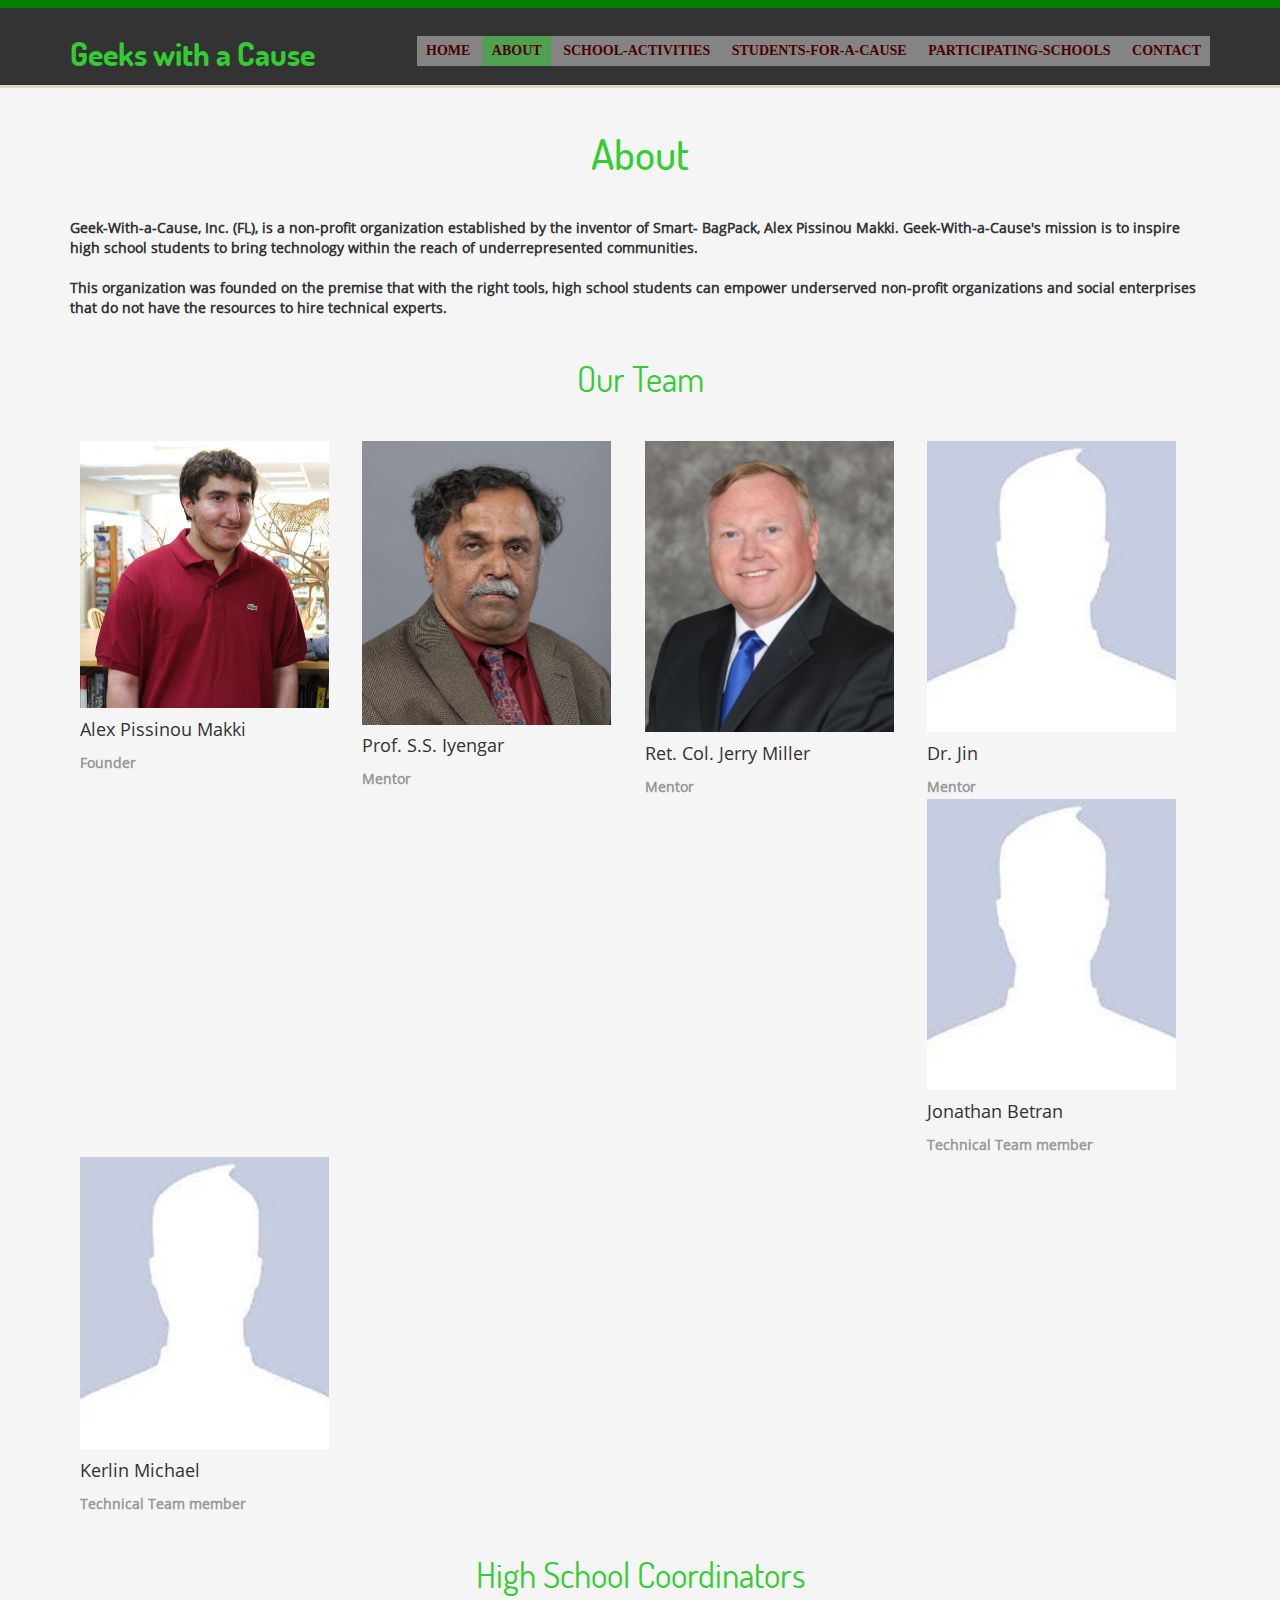
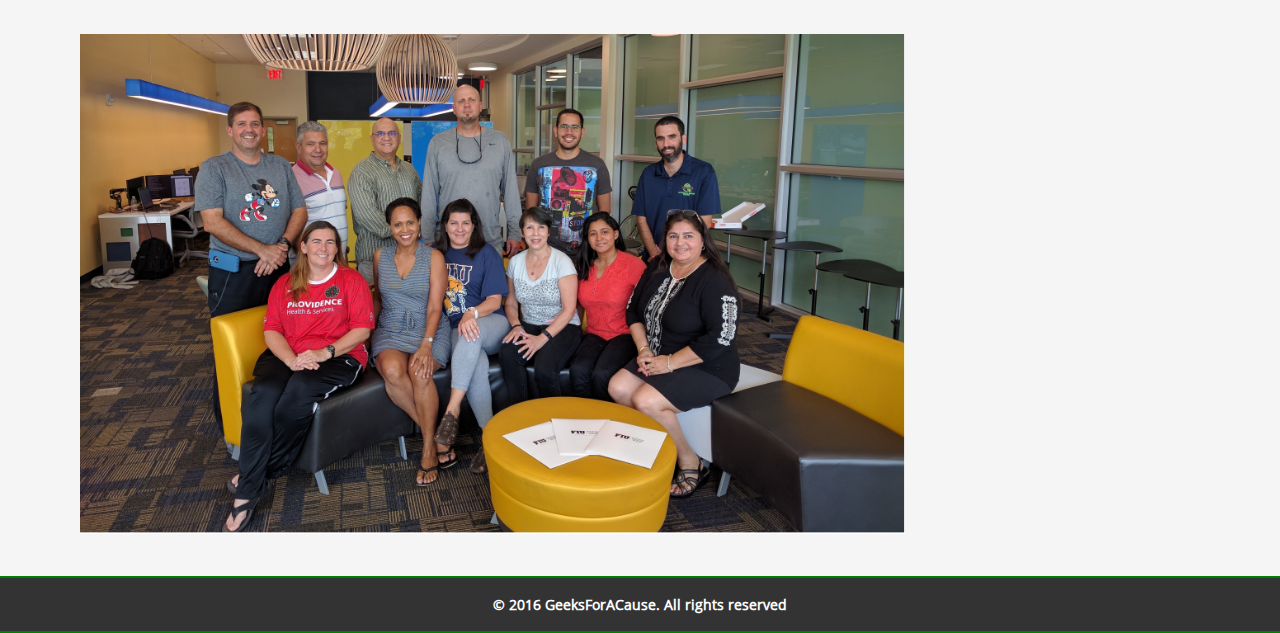
<file: about.html>
<!--
Author: W3layouts
Author URL: http://w3layouts.com
License: Creative Commons Attribution 3.0 Unported
License URL: http://creativecommons.org/licenses/by/3.0/
-->
<!DOCTYPE html>
<html>
    <head>
        <title>About|Geeks-with-a-cause</title>
        <link href="css/bootstrap.css" rel='stylesheet' type='text/css' />
        <!-- jQuery (Bootstrap's JavaScript plugins) -->
        <script src="js/jquery.min.js"></script>
        <!-- Custom Theme files -->
        <link href="css/style.css" rel="stylesheet" type="text/css" media="all" />
        <!-- Custom Theme files -->
        <meta name="viewport" content="width=device-width, initial-scale=1">
        <meta http-equiv="Content-Type" content="text/html; charset=utf-8" />
        <meta name="keywords" content="Charity Responsive web template, Bootstrap Web Templates, Flat Web Templates, Android Compatible web template, 
              Smartphone Compatible web template, free webdesigns for Nokia, Samsung, LG, SonyErricsson, Motorola web design" />
        <script type="application/x-javascript"> addEventListener("load", function() { setTimeout(hideURLbar, 0); }, false); function hideURLbar(){ window.scrollTo(0,1); } </script>

    </head>
    <body>
        <div class="beforeBanner">
        </div>
        <!---->
        <div class="slimBanner">
            <div class="header">
                <div class="container">
                    <div class="header-top">
                        <div class="logo">
                            <h1>Geeks with a Cause</h1>
                        </div>		
                        <div class="top-menu">                           
                            <ul>
                                <li><a href="index.html">HOME</a></li>
                                <li class="current"><a href="about.html">ABOUT</a></li>
                                <li><a href="schools.html">SCHOOL-ACTIVITIES</a></li>
                                <li><a href="students.html">STUDENTS-FOR-A-CAUSE</a></li>
                                <li><a href="participating-schools.html">PARTICIPATING-SCHOOLS</a></li>
                                <li><a href="contact.html">CONTACT</a></li>
                                <!--<li><a href="similarorgs.html"></a></li> -->
                            </ul>
                        </div>

                    </div>


                    <!-- script-for-menu -->

                    <!-- script-for-menu -->

                </div>
            </div>
        </div>

        <!---->
        <div class="about">
            <div class="container">
                <h2>About</h2>
                <div class="about-grids">


                    <p>  Geek-With-a-Cause, Inc. (FL), is a non-profit organization established by the inventor of Smart-
                        BagPack, Alex Pissinou Makki. Geek-With-a-Cause's mission is to
                        inspire high school students to bring technology within the reach of underrepresented
                        communities.
                        <br/><br/>
                        This organization was founded on the premise that with the right tools, high school students can
                        empower underserved non-profit organizations and social enterprises that do not have
                        the resources to hire technical experts. 
                    </p>

                </div>


                <div class="team">
                    <h3>Our Team</h3>	
                    <div class="team-sec">
                        <div class="grid_4">
                            <div class="team-grid">
                                <img src="images/alex.jpg" alt="">
                                <h4>Alex Pissinou Makki</h4>
                                <p>Founder</p>
                            </div>
                        </div>

                        <div class="grid_4 span66">
                            <div class="team-grid">
                                <img src="images/iyengarss.jpg" alt="">
                                <h4>Prof. S.S. Iyengar</h4>
                                <p>Mentor</p>
                            </div>
                        </div>      
                        <div class="grid_4 span66">
                            <div class="team-grid">
                                <img src="images/Jerry.jpg" alt="">
                                <h4>Ret. Col. Jerry Miller</h4>
                                <p>Mentor</p>
                            </div>
                        </div>
                        <div class="grid_4 span66">
                            <div class="team-grid">
                                <img src="images/imageholder.jpg" alt="">
                                <h4>Dr. Jin</h4>
                                <p>Mentor</p>
                            </div>
                        </div>
                        <div class="grid_4 span66">
                            <div class="team-grid">
                                <img src="images/imageholder.jpg" alt="">
                                <h4>Jonathan Betran</h4>
                                <p>Technical Team member</p>
                            </div>
                        </div>
                        <div class="grid_4 span66">
                            <div class="team-grid">
                                <img src="images/imageholder.jpg" alt="">
                                <h4>Kerlin Michael</h4>
                                <p>Technical Team member</p>
                            </div>
                        </div>

                        <div class="clearfix"></div> 
                    </div>
                    <br/><br/>
                    <h3>High School Coordinators</h3>
                    
                    <div class="coord-image">
                        <br/><br/>
                        <img src="images/teachers3.jpg" height="500"/>
                    </div>
                </div>
            </div>
        </div>


        <!---->
        <div class="copywrite">
            <div class="container">
                <p> © 2016 GeeksForACause. All rights reserved 
                    <!--| Design by <a href="http://w3layouts.com/">W3layouts</a> -->
                </p>
            </div>
        </div>
        <!---->
    </body>
</html>
</file>
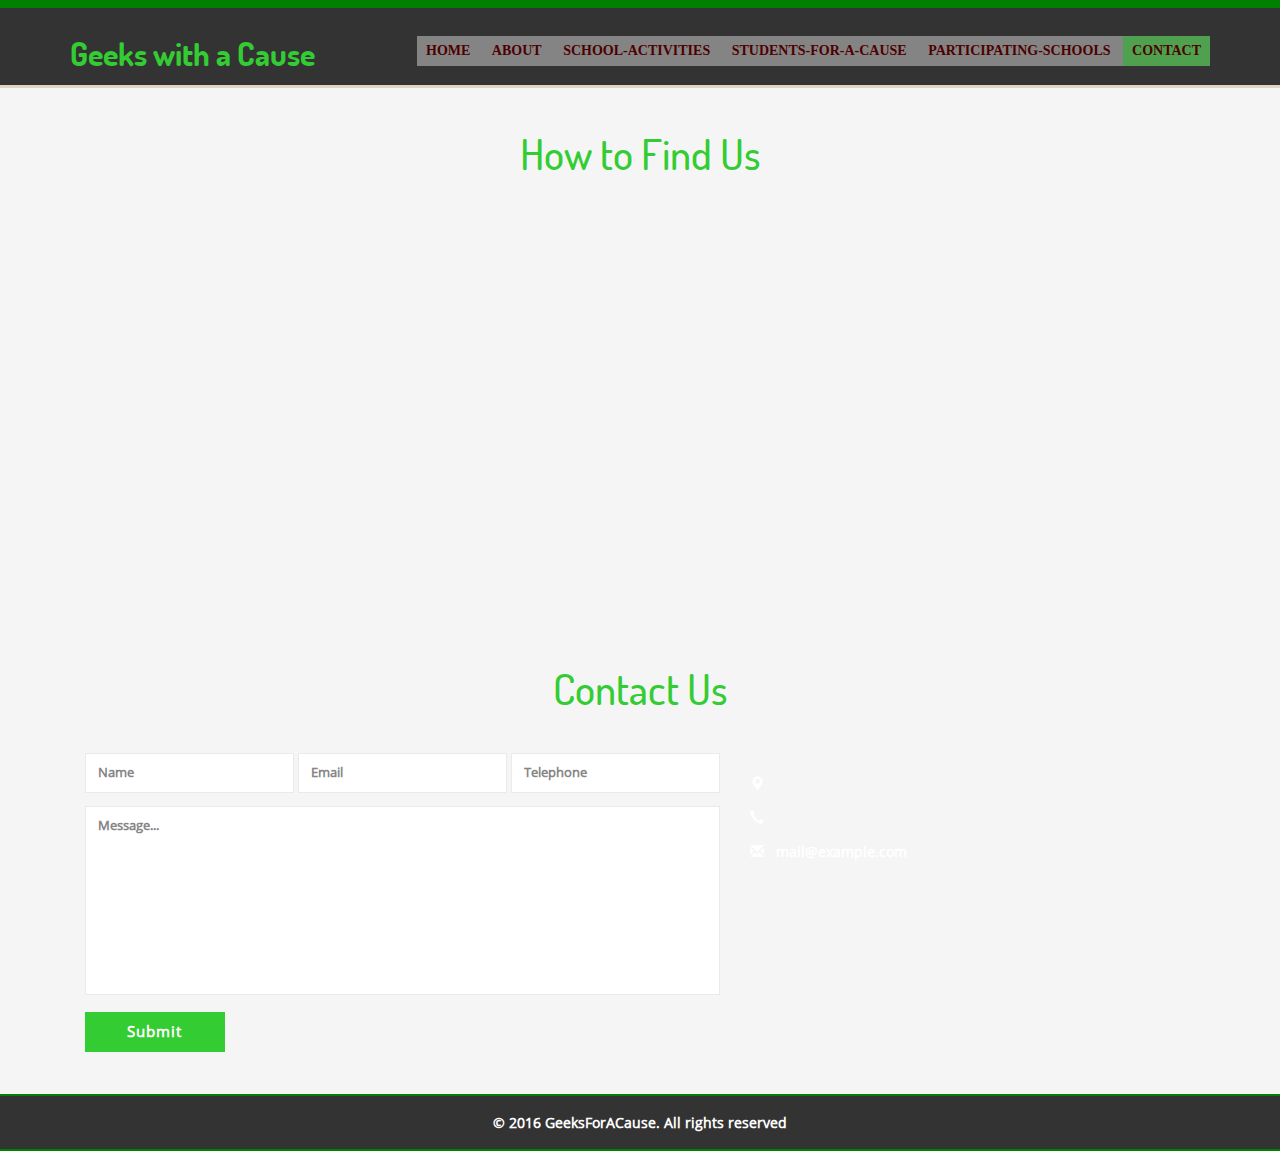
<file: contact.html>
<!--
Author: W3layouts
Author URL: http://w3layouts.com
License: Creative Commons Attribution 3.0 Unported
License URL: http://creativecommons.org/licenses/by/3.0/
-->
<!DOCTYPE html>
<html>
    <head>
        <title>Contact|Geeks-with-a-cause</title>
        <link href="css/bootstrap.css" rel='stylesheet' type='text/css' />
        <!-- jQuery (Bootstrap's JavaScript plugins) -->
        <script src="js/jquery.min.js"></script>
        <!-- Custom Theme files -->
        <link href="css/style.css" rel="stylesheet" type="text/css" media="all" />
        <!-- Custom Theme files -->
        <meta name="viewport" content="width=device-width, initial-scale=1">
        <meta http-equiv="Content-Type" content="text/html; charset=utf-8" />
        <meta name="keywords" content="Charity Responsive web template, Bootstrap Web Templates, Flat Web Templates, Android Compatible web template,
              Smartphone Compatible web template, free webdesigns for Nokia, Samsung, LG, SonyErricsson, Motorola web design" />
        <script type="application/x-javascript"> addEventListener("load", function() { setTimeout(hideURLbar, 0); }, false); function hideURLbar(){ window.scrollTo(0,1); } </script>

    </head>
    <body>
        <!---->
        <div class="beforeBanner">
        </div>
        <!---->
        <div class="slimBanner">
            <div class="header">
                <div class="container">
                    <div class="header-top">
                        <div class="logo">
                            <h1>Geeks with a Cause</h1>
                        </div>		
                        <div class="top-menu">                           
                            <ul>
                                <li><a href="index.html">HOME</a></li>
                                <li><a href="about.html">ABOUT</a></li>
                                <li><a href="schools.html">SCHOOL-ACTIVITIES</a></li>
                                <li><a href="students.html">STUDENTS-FOR-A-CAUSE</a></li>
                                <li><a href="participating-schools.html">PARTICIPATING-SCHOOLS</a></li>
                                <li class="current"><a href="contact.html">CONTACT</a></li>
                                <!--<li><a href="similarorgs.html"></a></li> -->
                            </ul>
                        </div>

                    </div>


                    <!-- script-for-menu -->

                    <!-- script-for-menu -->

                </div>
            </div>
        </div>
        <!---->
        <div class="contact">
            <div class="container">
                <h3 class="hdng">How to Find Us</h3>
                <div class="map">
                    <iframe src="https://www.google.com/maps/embed?pb=!1m18!1m12!1m3!1d319481.1909749359!2d-80.62121389813272!3d25.74325883967736!2m3!1f0!2f0!3f0!3m2!1i1024!2i768!4f13.1!3m3!1m2!1s0x88d9bf339f9874a7%3A0x747c39b81cbfb84a!2sFIU+Main+Campus!5e0!3m2!1sen!2sus!4v1466987295394"  style="border:0" allowfullscreen></iframe>
                </div>
            </div>
            <div class="contact-form">
                <div class="container">
                    <h3 class="hdng">Contact Us</h3>
                    <div class="contact-grids-info">
                        <div class="col-md-7 contact-right">
                            <form>
                                <input type="text" value="Name" onfocus="this.value = '';" onblur="if (this.value == '') {
                                                                    this.value = 'Name';
                                                                }" required="">
                                <input type="text" value="Email" onfocus="this.value = '';" onblur="if (this.value == '') {
                                                                    this.value = 'Email';
                                                                }" required="">
                                <input type="text" value="Telephone" onfocus="this.value = '';" onblur="if (this.value == '') {
                                                                    this.value = 'Telephone';
                                                                }" required="">
                                <textarea onfocus="this.value = '';" onblur="if (this.value == '') {
                                                                    this.value = 'Message...';
                                                                }" required="">Message...</textarea>
                                <input type="submit" value="Submit" >
                            </form>
                        </div>
                        <div class="col-md-5 contact-left">
                            <p></p>
                            <ul>
                                <li><span class="glyphicon3 glyphicon-map-marker" aria-hidden="true"></span>
                                    <!-- address -->
                                </li>
                                <li><span class="glyphicon3 glyphicon-earphone" aria-hidden="true"></span>
                                    <!-- phone number -->
                                </li>
                                <li><span class="glyphicon3 glyphicon-envelope" aria-hidden="true"></span>
                                    <a href="mailto:example@mail.com">mail@example.com</a>
                                </li>
                            </ul>
                        </div>
                        <div class="clearfix"> </div>
                    </div>
                </div>
            </div>
        </div>
        <!---->
        <div class="copywrite">
            <div class="container">
                <p> © 2016 GeeksForACause. All rights reserved 
                    <!--| Design by <a href="http://w3layouts.com/">W3layouts</a> -->
                </p>
            </div>
        </div>
        <!---->
    </body>
</html>
</file>
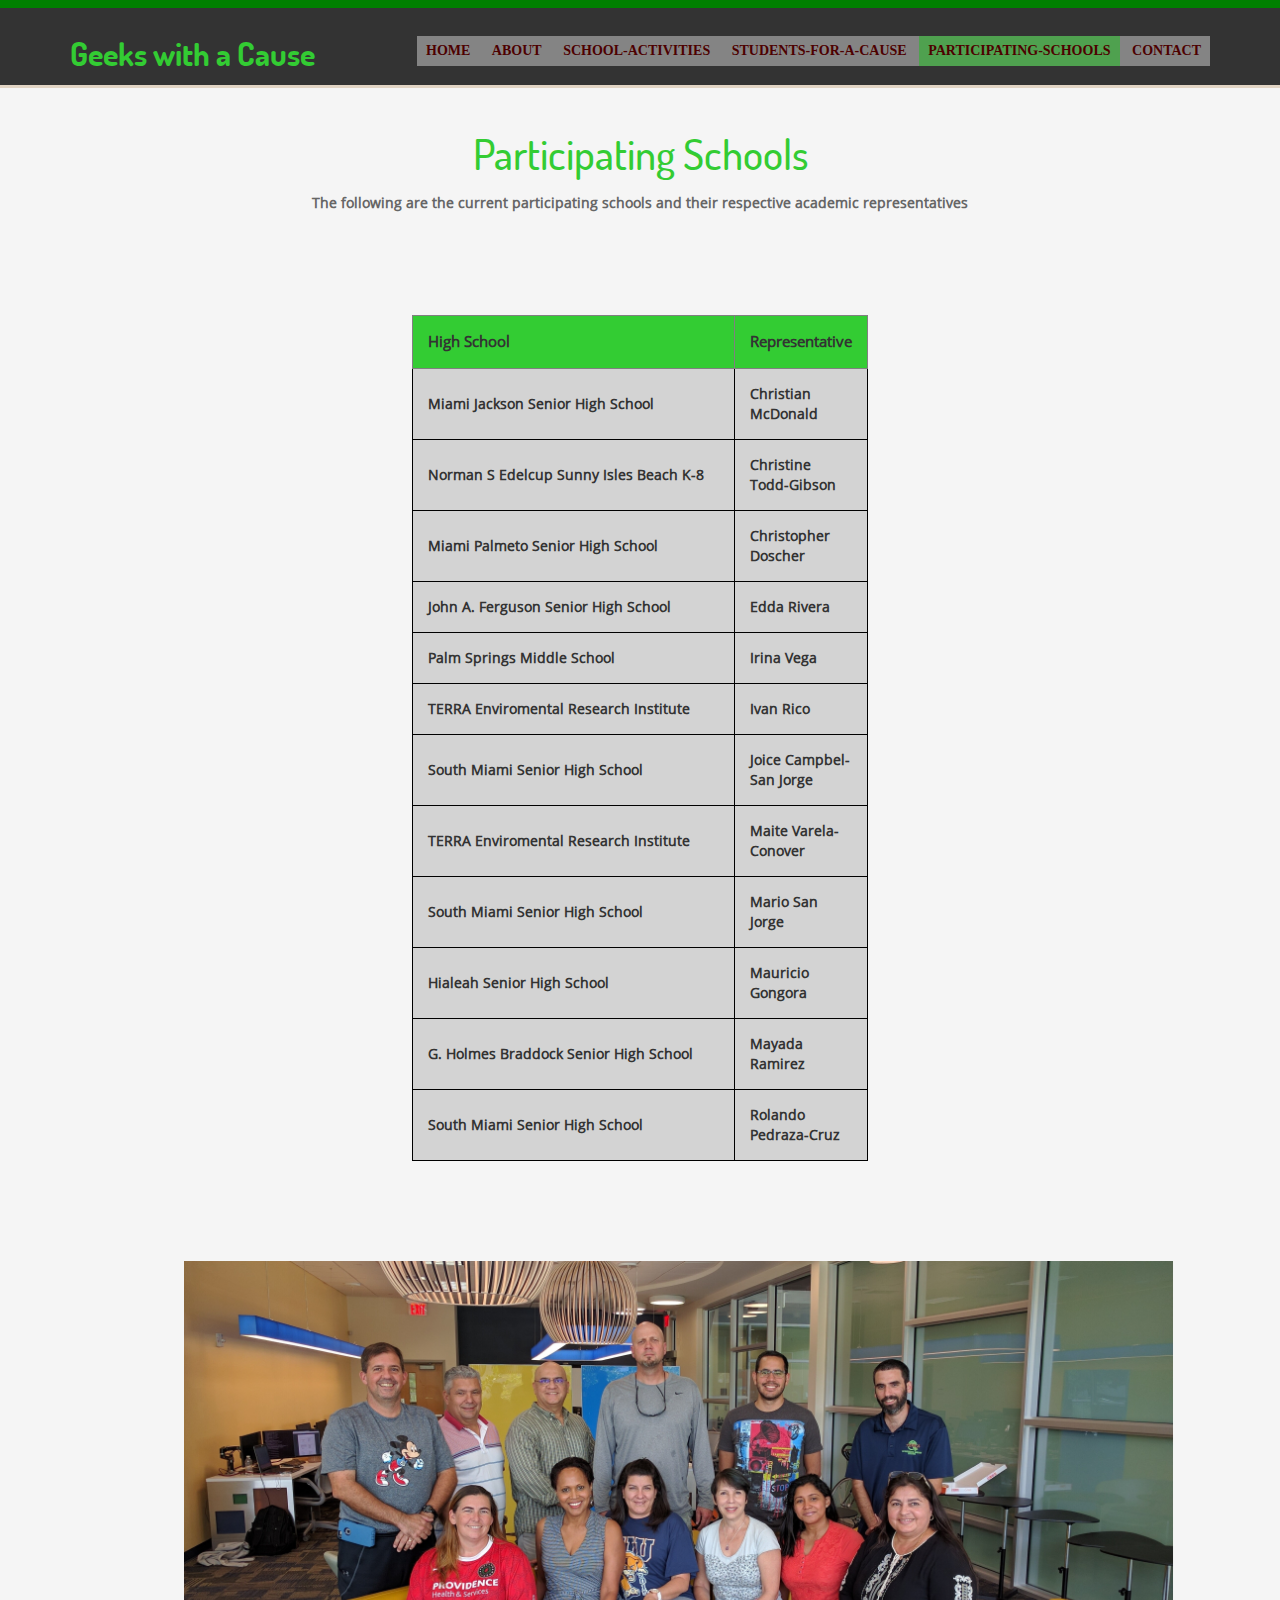
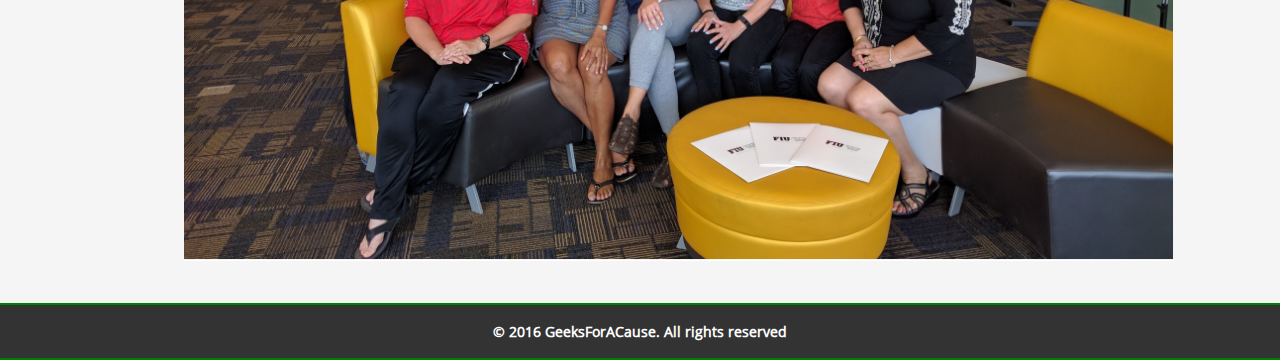
<file: participating-schools.html>
<!DOCTYPE html>
<html>
    <head>
        <title>Students|Geeks-with-a-cause</title>
        <link href="css/bootstrap.css" rel='stylesheet' type='text/css' />
        <!-- jQuery (Bootstrap's JavaScript plugins) -->
        <script src="js/jquery.min.js"></script>
        <!-- Custom Theme files -->
        <link href="css/style.css" rel="stylesheet" type="text/css" media="all" />
        <!-- Custom Theme files -->
        <meta name="viewport" content="width=device-width, initial-scale=1">
        <meta http-equiv="Content-Type" content="text/html; charset=utf-8" />
        <meta name="keywords" content="Charity Responsive web template, Bootstrap Web Templates, Flat Web Templates, Android Compatible web template,
              Smartphone Compatible web template, free webdesigns for Nokia, Samsung, LG, SonyErricsson, Motorola web design" />
        <script type="application/x-javascript"> addEventListener("load", function() { setTimeout(hideURLbar, 0); }, false); function hideURLbar(){ window.scrollTo(0,1); } </script>

    </head>
    <body>
        <div class="beforeBanner">
        </div>
        <!---->
        <div class="slimBanner">
            <div class="header">
                <div class="container">
                    <div class="header-top">
                        <div class="logo">
                            <h1>Geeks with a Cause</h1>
                        </div>		
                        <div class="top-menu">                           
                            <ul>
                                <li><a href="index.html">HOME</a></li>
                                <li><a href="about.html">ABOUT</a></li>
                                <li><a href="schools.html">SCHOOL-ACTIVITIES</a></li>
                                <li><a href="students.html">STUDENTS-FOR-A-CAUSE</a></li>
                                <li class="current"><a href="participating-schools.html">PARTICIPATING-SCHOOLS</a></li>
                                <li><a href="contact.html">CONTACT</a></li>
                                <!--<li><a href="similarorgs.html"></a></li> -->
                            </ul>
                        </div>

                    </div>


                    <!-- script-for-menu -->

                    <!-- script-for-menu -->

                </div>
            </div>
        </div>

        <div class="tutoring-services">
            <div class="container">
                <div class="welcome-top">
                    <h2>Participating Schools</h2>
                    <p>The following are the current participating schools and their
                        respective academic representatives

                    </p>
                </div>
                <div>
                    <table>
                        <tr>
                            <th>High School</th>
                            <th>Representative</th>
                        </tr>
                        <tr>
                            <td>Miami Jackson Senior High School</td>
                            <td>Christian McDonald</td>
                        </tr>
                        <tr>
                            <td>Norman S Edelcup Sunny Isles Beach K-8</td>
                            <td>Christine Todd-Gibson</td>
                        </tr>
                        <tr>
                            <td>Miami Palmeto Senior High School</td>
                            <td>Christopher Doscher</td>
                        </tr>
                        <tr>
                            <td>John A. Ferguson Senior High School</td>
                            <td>Edda Rivera </td>
                        </tr>
                        <tr>
                            <td>Palm Springs Middle School</td>
                            <td>Irina Vega </td>
                        </tr>
                        <tr>
                            <td>TERRA Enviromental Research Institute </td>
                            <td>Ivan Rico </td>
                        </tr>
                        <tr>
                            <td>South Miami Senior High School</td>
                            <td>Joice Campbel-San Jorge </td>
                        </tr>
                        <tr>
                            <td>TERRA Enviromental Research Institute </td>
                            <td>Maite Varela-Conover </td>
                        </tr>
                        <tr>
                            <td>South Miami Senior High School</td>
                            <td>Mario San Jorge </td>
                        </tr>
                        <tr>
                            <td>Hialeah Senior High School</td>
                            <td>Mauricio Gongora</td>
                        </tr>
                        <tr>
                            <td>G. Holmes Braddock Senior High School</td>
                            <td>Mayada Ramirez</td>
                        </tr>
                        <tr>
                            <td>South Miami Senior High School</td>
                            <td>Rolando Pedraza-Cruz</td>
                        </tr>
                    </table>
                </div>

 <div class="coord-image2">
            <img src="images/teachers3.jpg" height="600"/>
        </div>

            </div>
            
        </div>
       

        <div class="copywrite">
            <div class="container">
                <p> © 2016 GeeksForACause. All rights reserved 
                    <!--| Design by <a href="http://w3layouts.com/">W3layouts</a> -->
                </p>
            </div>
        </div>

    </body>
</html>
</file>
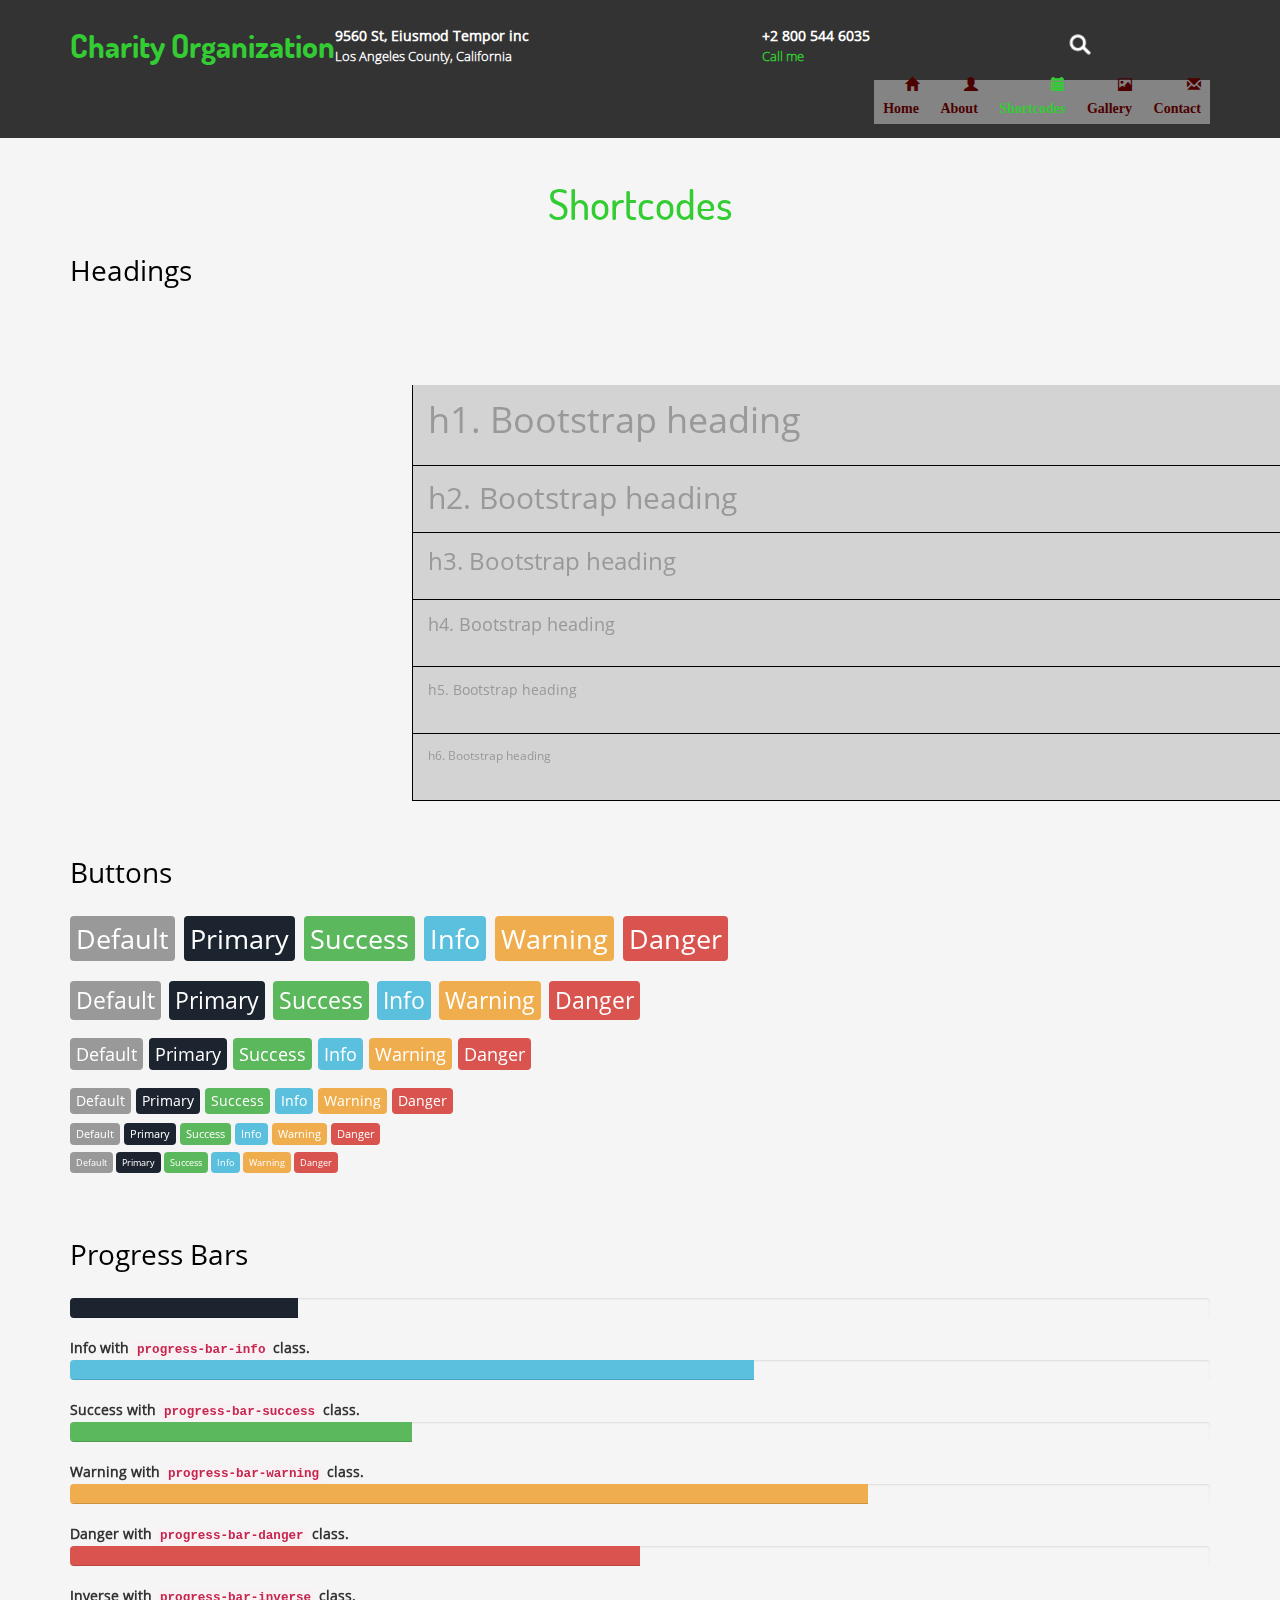
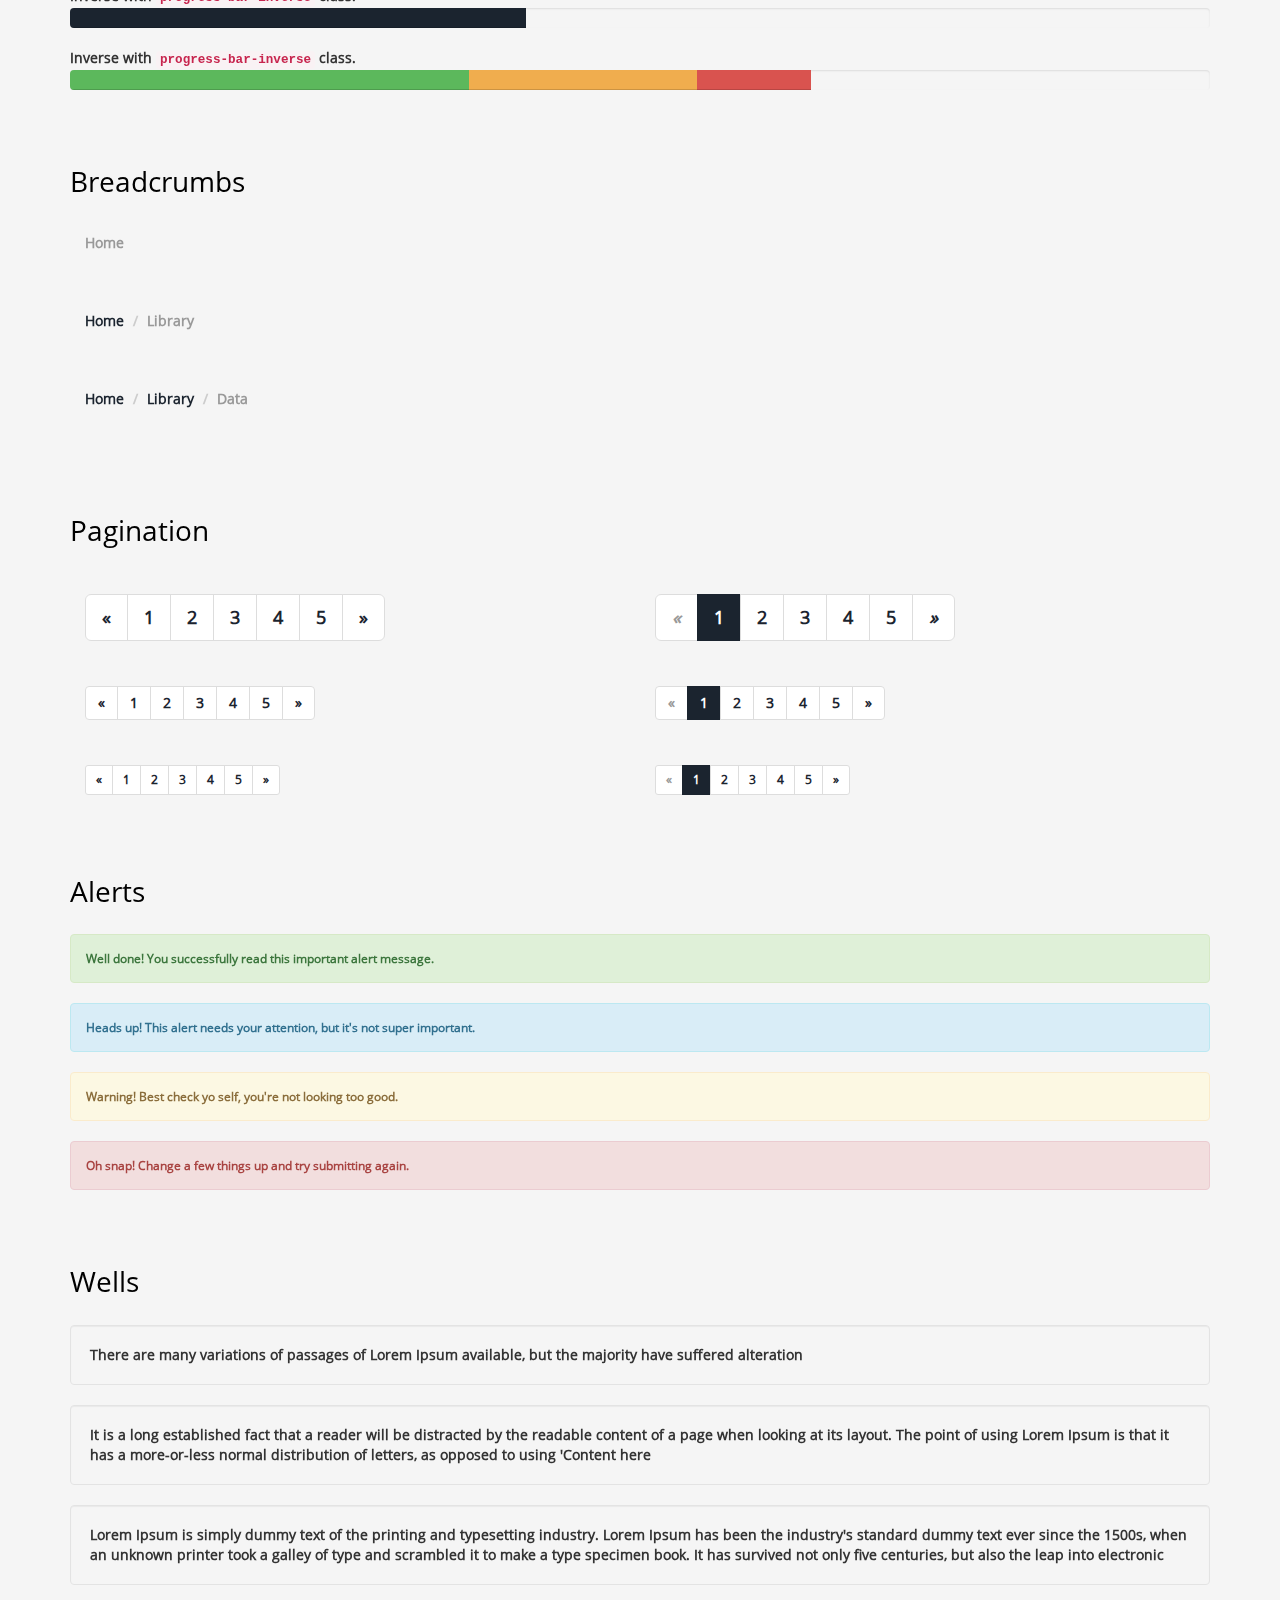
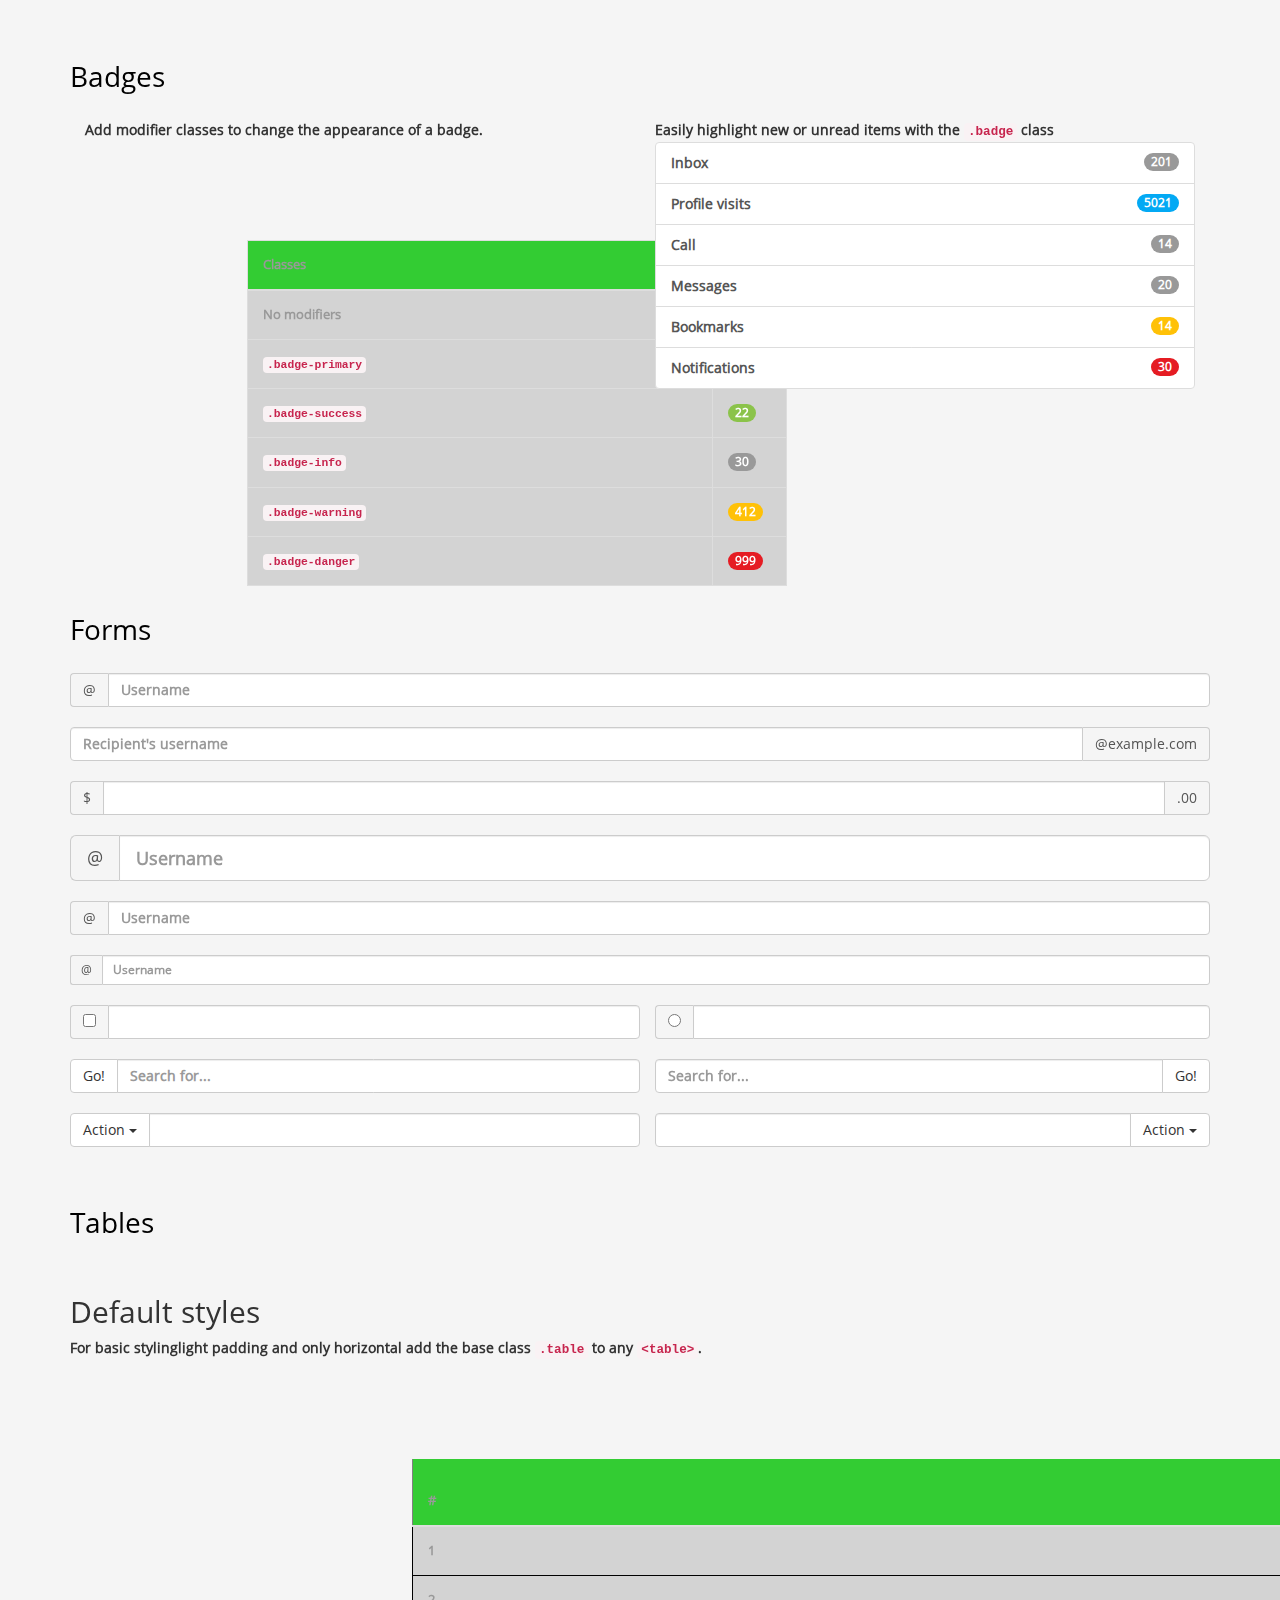
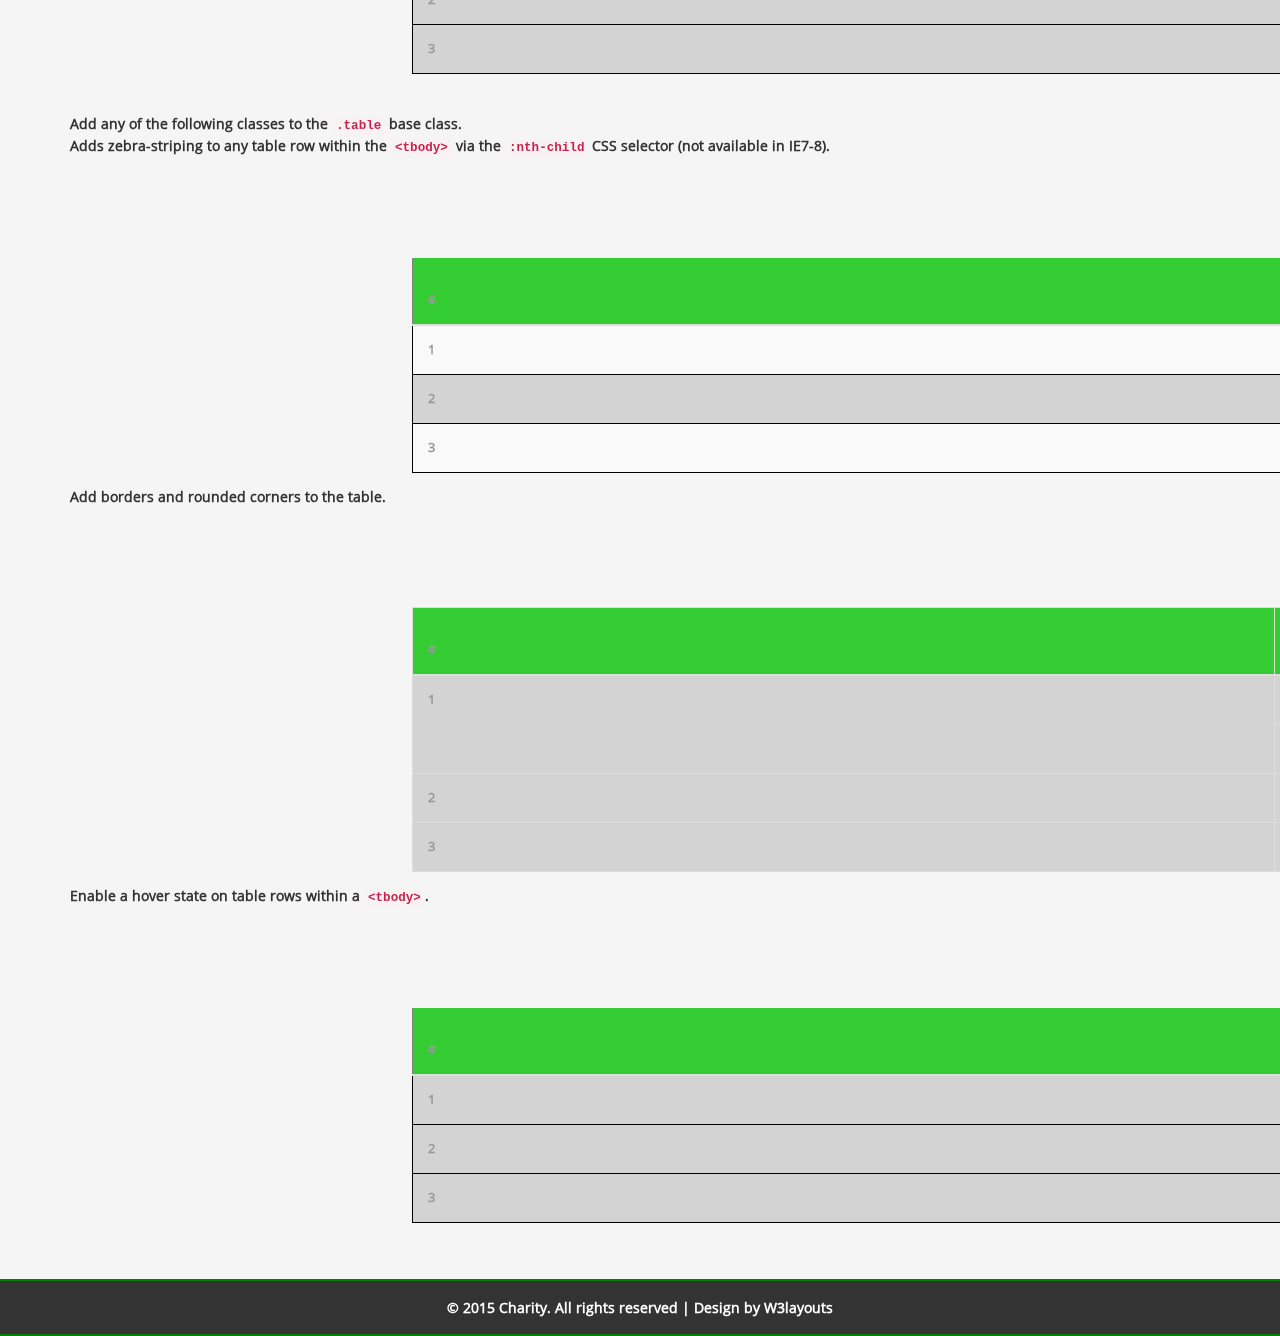
<file: shortcodes.html>
<!--
Author: W3layouts
Author URL: http://w3layouts.com
License: Creative Commons Attribution 3.0 Unported
License URL: http://creativecommons.org/licenses/by/3.0/
-->
<!DOCTYPE html>
<html>
<head>
<title>Charity a charity Category Flat Bootstrap Responsive Web Template | Shortcodes :: w3layouts</title>
<link href="css/bootstrap.css" rel='stylesheet' type='text/css' />
<!-- jQuery (Bootstrap's JavaScript plugins) -->
<script src="js/jquery.min.js"></script>
<!-- Custom Theme files -->
<link href="css/style.css" rel="stylesheet" type="text/css" media="all" />
<!-- Custom Theme files -->
<meta name="viewport" content="width=device-width, initial-scale=1">
<meta http-equiv="Content-Type" content="text/html; charset=utf-8" />
<meta name="keywords" content="Charity Responsive web template, Bootstrap Web Templates, Flat Web Templates, Android Compatible web template, 
Smartphone Compatible web template, free webdesigns for Nokia, Samsung, LG, SonyErricsson, Motorola web design" />
<script type="application/x-javascript"> addEventListener("load", function() { setTimeout(hideURLbar, 0); }, false); function hideURLbar(){ window.scrollTo(0,1); } </script>

</head>
<body>
<!---->
<div class="header">
	 <div class="container">
		 <div class="header-top">
			 <div class="logo">
				 <a href="index.html"><h1>Charity <span>Organization</span></h1></a>
			 </div>
			 <div class="hdr-address">
				 <div class="address1">
					 <h5> 9560 St, Eiusmod Tempor inc</h5>
					 <p>Los Angeles County, California</p>
				 </div>
				 <div class="call">
					 <h5>+2 800 544 6035</h5>
					 <p>Call me</p>
				 </div>
				 <div class="clearfix"></div>
			 </div>
			 <div class="search">
				 <div class="search-box">
					 <div id="sb-search" class="sb-search">
						  <form>
							<input class="sb-search-input" placeholder="search term..." type="search" name="search" id="search">
							<input class="sb-search-submit" type="submit" value="">
							<span class="sb-icon-search"> </span>
						 </form>
					 </div>
				 </div>
			 </div>
			 <div class="clearfix"> </div>
			 <!-- search-scripts -->
			<script src="js/classie.js"></script>
			<script src="js/uisearch.js"></script>
				<script>
					new UISearch( document.getElementById( 'sb-search' ) );
				</script>
			<!-- //search-scripts -->
		 </div>
		 <div class="top-menu">
			 <span class="menu">MENU</span>
			 <ul>
			 <li><a href="index.html"><span class="glyphicon glyphicon-home" aria-hidden="true"></span>Home</a></li>
			 <li><a href="about.html"><span class="glyphicon glyphicon-user" aria-hidden="true"></span>About</a></li>
			 <li class="active"><a href="shortcodes.html"><span class="glyphicon glyphicon-calendar" aria-hidden="true"></span>Shortcodes</a></li>
			 <li><a href="gallery.html"><span class="glyphicon glyphicon-picture" aria-hidden="true"></span>Gallery</a></li>
			 <li><a href="contact.html"><span class="glyphicon glyphicon-envelope" aria-hidden="true"></span>Contact</a></li>
			 </ul>
		 </div>
		 <!-- script-for-menu -->
		 <script>					
					$("span.menu").click(function(){
						$(".top-menu ul").slideToggle("slow" , function(){
						});
					});
		 </script>
		 <!-- script-for-menu -->
		 <div class="clearfix"></div>
	 </div>
</div>
<!---->
<!--pagesstarts-->
<div class="pages">
		<div class="container">
			 <h2 class="top">Shortcodes</h2>
			<div class="headdings">
				<h3 class="ghj">Headings</h3>
					<div class="bs-example">
						<table class="table">
						  <tbody>
							<tr>
							  <td><h1 id="h1.-bootstrap-heading">h1. Bootstrap heading<a class="anchorjs-link" href="#h1.-bootstrap-heading"><span class="anchorjs-icon"></span></a></h1></td>
							  <td class="type-info">Semibold 36px</td>
							</tr>
							<tr>
							  <td><h2 id="h2.-bootstrap-heading">h2. Bootstrap heading<a class="anchorjs-link" href="#h2.-bootstrap-heading"><span class="anchorjs-icon"></span></a></h2></td>
							  <td class="type-info">Semibold 30px</td>
							</tr>
							<tr>
							  <td><h3 id="h3.-bootstrap-heading">h3. Bootstrap heading<a class="anchorjs-link" href="#h3.-bootstrap-heading"><span class="anchorjs-icon"></span></a></h3></td>
							  <td class="type-info">Semibold 24px</td>
							</tr>
							<tr>
							  <td><h4 id="h4.-bootstrap-heading">h4. Bootstrap heading<a class="anchorjs-link" href="#h4.-bootstrap-heading"><span class="anchorjs-icon"></span></a></h4></td>
							  <td class="type-info">Semibold 18px</td>
							</tr>
							<tr>
							  <td><h5 id="h5.-bootstrap-heading">h5. Bootstrap heading<a class="anchorjs-link" href="#h5.-bootstrap-heading"><span class="anchorjs-icon"></span></a></h5></td>
							  <td class="type-info">Semibold 14px</td>
							</tr>
							<tr>
							  <td><h6>h6. Bootstrap heading</h6></td>
							  <td class="type-info">Semibold 12px</td>
							</tr>
						  </tbody>
						</table>
					</div>
			</div>
			<div class="Buttons">
				<h3 class="ghj">Buttons</h3>
				  <h1 class="b1">
					<a href="#"><span class="label label-default">Default</span></a>
					<a href="#"><span class="label label-primary">Primary</span></a>
					<a href="#"><span class="label label-success">Success</span></a>
					<a href="#"><span class="label label-info">Info</span></a>
					<a href="#"><span class="label label-warning">Warning</span></a>
					<a href="#"><span class="label label-danger">Danger</span></a>
				  </h1>
				  <h2 class="b2">
					<a href="#"><span class="label label-default">Default</span></a>
					<a href="#"><span class="label label-primary">Primary</span></a>
					<a href="#"><span class="label label-success">Success</span></a>
					<a href="#"><span class="label label-info">Info</span></a>
					<a href="#"><span class="label label-warning">Warning</span></a>
					<a href="#"><span class="label label-danger">Danger</span></a>
				  </h2>
				  <h3 class="b3">
					<a href="#"><span class="label label-default">Default</span></a>
					<a href="#"><span class="label label-primary">Primary</span></a>
					<a href="#"><span class="label label-success">Success</span></a>
					<a href="#"><span class="label label-info">Info</span></a>
					<a href="#"><span class="label label-warning">Warning</span></a>
					<a href="#"><span class="label label-danger">Danger</span></a>
				  </h3>
				  <h4 class="b4">
					<a href="#"><span class="label label-default">Default</span></a>
					<a href="#"><span class="label label-primary">Primary</span></a>
					<a href="#"><span class="label label-success">Success</span></a>
					<a href="#"><span class="label label-info">Info</span></a>
					<a href="#"><span class="label label-warning">Warning</span></a>
					<a href="#"><span class="label label-danger">Danger</span></a>
				  </h4>
				  <h5 class="b5">
					<a href="#"><span class="label label-default">Default</span></a>
					<a href="#"><span class="label label-primary">Primary</span></a>
					<a href="#"><span class="label label-success">Success</span></a>
					<a href="#"><span class="label label-info">Info</span></a>
					<a href="#"><span class="label label-warning">Warning</span></a>
					<a href="#"><span class="label label-danger">Danger</span></a>
				  </h5>
				  <h6 class="b6">
					<a href="#"><span class="label label-default">Default</span></a>
					<a href="#"><span class="label label-primary">Primary</span></a>
					<a href="#"><span class="label label-success">Success</span></a>
					<a href="#"><span class="label label-info">Info</span></a>
					<a href="#"><span class="label label-warning">Warning</span></a>
					<a href="#"><span class="label label-danger">Danger</span></a>
				  </h6>
		    </div>
		    <div class="progress-bars">
			 <h3 class="ghj">Progress Bars</h3>
				 <div class="tab-content">
					  <div class="tab-pane active" id="domprogress">
						  <div class="progress">    
							<div class="progress-bar progress-bar-primary" style="width: 20%"></div>
						  </div>
						  <p>Info with <code>progress-bar-info</code> class.</p>
						  <div class="progress">    
							<div class="progress-bar progress-bar-info" style="width: 60%"></div>
						  </div>
						  <p>Success with <code>progress-bar-success</code> class.</p>
						  <div class="progress">
							<div class="progress-bar progress-bar-success" style="width: 30%"></div>
						  </div>
						  <p>Warning with <code>progress-bar-warning</code> class.</p>
						  <div class="progress">
							<div class="progress-bar progress-bar-warning" style="width: 70%"></div>
						  </div>
						  <p>Danger with <code>progress-bar-danger</code> class.</p>
						  <div class="progress">
							<div class="progress-bar progress-bar-danger" style="width: 50%"></div>
						  </div>
						  <p>Inverse with <code>progress-bar-inverse</code> class.</p>
						  <div class="progress">
							<div class="progress-bar progress-bar-inverse" style="width: 40%"></div>
						  </div>
						   <p>Inverse with <code>progress-bar-inverse</code> class.</p>
						  <div class="progress">
							<div class="progress-bar progress-bar-success" style="width: 35%"><span class="sr-only">35% Complete (success)</span></div>
							<div class="progress-bar progress-bar-warning" style="width: 20%"><span class="sr-only">20% Complete (warning)</span></div>
							<div class="progress-bar progress-bar-danger" style="width: 10%"><span class="sr-only">10% Complete (danger)</span></div>
						  </div>
					</div>
			   </div>
		    </div>
			<div class="bread-crumbs">
				 <h3 class="ghj">Breadcrumbs</h3>
				   <ol class="breadcrumb">
				  <li class="active">Home</li>
				</ol>
				<ol class="breadcrumb">
				  <li><a href="#">Home</a></li>
				  <li class="active">Library</li>
				</ol>
				<ol class="breadcrumb">
				  <li><a href="#">Home</a></li>
				  <li><a href="#">Library</a></li>
				  <li class="active">Data</li>
				</ol>
		    </div>
			<div class="pagenatin">
				<h3 class="ghj">Pagination</h3>
					<div class="col-md-6">
					  <nav>
					  <ul class="pagination pagination-lg">
						<li><a href="#" aria-label="Previous"><span aria-hidden="true">«</span></a></li>
						<li><a href="#">1</a></li>
						<li><a href="#">2</a></li>
						<li><a href="#">3</a></li>
						<li><a href="#">4</a></li>
						<li><a href="#">5</a></li>
						<li><a href="#" aria-label="Next"><span aria-hidden="true">»</span></a></li>
					  </ul>
					  </nav>
					  <nav>
					  <ul class="pagination">
						<li><a href="#" aria-label="Previous"><span aria-hidden="true">«</span></a></li>
						<li><a href="#">1</a></li>
						<li><a href="#">2</a></li>
						<li><a href="#">3</a></li>
						<li><a href="#">4</a></li>
						<li><a href="#">5</a></li>
						<li><a href="#" aria-label="Next"><span aria-hidden="true">»</span></a></li>
					  </ul>
					  </nav>
					  <nav>
						<ul class="pagination pagination-sm">
							<li><a href="#" aria-label="Previous"><span aria-hidden="true">«</span></a></li>
							<li><a href="#">1</a></li>
							<li><a href="#">2</a></li>
							<li><a href="#">3</a></li>
							<li><a href="#">4</a></li>
							<li><a href="#">5</a></li>
							<li><a href="#" aria-label="Next"><span aria-hidden="true">»</span></a></li>
						</ul>
					  </nav>
					</div>
					<div class="col-md-6">
						<nav>
							<ul class="pagination pagination-lg">
									<li class="disabled"><a href="#"><i class="fa fa-angle-left">«</i></a></li>
									<li class="active"><a href="#">1</a></li>
									<li><a href="#">2</a></li>
									<li><a href="#">3</a></li>
									<li><a href="#">4</a></li>
									<li><a href="#">5</a></li>
									<li><a href="#"><i class="fa fa-angle-right">»</i></a></li>
							</ul>
						</nav>
						<nav>
						  <ul class="pagination">
							<li class="disabled"><a href="#" aria-label="Previous"><span aria-hidden="true">«</span></a></li>
							<li class="active"><a href="#">1 <span class="sr-only">(current)</span></a></li>
							<li><a href="#">2</a></li>
							<li><a href="#">3</a></li>
							<li><a href="#">4</a></li>
							<li><a href="#">5</a></li>
							<li><a href="#" aria-label="Next"><span aria-hidden="true">»</span></a></li>
						 </ul>
					    </nav>
					    <nav>
							 <ul class="pagination pagination-sm">
								<li class="disabled"><a href="#"><i class="fa fa-angle-left"></i>«</a></li>
								<li class="active"><a href="#">1</a></li>
								<li><a href="#">2</a></li>
								<li><a href="#">3</a></li>
								<li><a href="#">4</a></li>
								<li><a href="#">5</a></li>
								<li><a href="#"><i class="fa fa-angle-right"></i>»</a></li>
							</ul>
						</nav>
					</div>
					<div class="clearfix"> </div>
			</div>
			<div class="alerts">
			  <h3 class="ghj">Alerts</h3>
			   <div class="alert alert-success" role="alert">
					<strong>Well done!</strong> You successfully read this important alert message.
			   </div>
			   <div class="alert alert-info" role="alert">
					<strong>Heads up!</strong> This alert needs your attention, but it's not super important.
			   </div>
			   <div class="alert alert-warning" role="alert">
					<strong>Warning!</strong> Best check yo self, you're not looking too good.
			   </div>
			   <div class="alert alert-danger" role="alert">
					<strong>Oh snap!</strong> Change a few things up and try submitting again.
			   </div>
		    </div>
			<div class="distracted">
			  <h3 class="ghj">Wells</h3>
				   <div class="well">
					There are many variations of passages of Lorem Ipsum available, but the majority have suffered alteration
				   </div>
				   <div class="well">
					It is a long established fact that a reader will be distracted by the readable content of a page when looking at its layout. The point of using Lorem Ipsum is that it has a more-or-less normal distribution of letters, as opposed to using 'Content here
				   </div>
				   <div class="well">
					Lorem Ipsum is simply dummy text of the printing and typesetting industry. Lorem Ipsum has been the industry's standard dummy text ever since the 1500s, when an unknown printer took a galley of type and scrambled it to make a type specimen book. It has survived not only five centuries, but also the leap into electronic
				   </div>
		    </div>
		<div class="appearance">
			 <h3 class="ghj">Badges</h3>
				<div class="col-md-6">
					<p>Add modifier classes to change the appearance of a badge.</p>
					  <table class="table table-bordered">
						<thead>
							<tr>
								<th>Classes</th>
								<th>Badges</th>
							</tr>
						</thead>
						<tbody>
							<tr>
								<td>No modifiers</td>
								<td><span class="badge">42</span></td>
							</tr>
							<tr>
								<td><code>.badge-primary</code></td>
								<td><span class="badge badge-primary">1</span></td>
							</tr>
							<tr>
								<td><code>.badge-success</code></td>
								<td><span class="badge badge-success">22</span></td>
							</tr>
							<tr>
								<td><code>.badge-info</code></td>
								<td><span class="badge badge-info">30</span></td>
							</tr>
							<tr>
								<td><code>.badge-warning</code></td>
								<td><span class="badge badge-warning">412</span></td>
							</tr>
							<tr>
								<td><code>.badge-danger</code></td>
								<td><span class="badge badge-danger">999</span></td>
							</tr>
						</tbody>
					  </table>                    
				</div>
				<div class="col-md-6">
				  <p>Easily highlight new or unread items with the <code>.badge</code> class</p>
					<div class="list-group list-group-alternate"> 
						<a href="#" class="list-group-item"><span class="badge">201</span> <i class="ti ti-email"></i> Inbox </a> 
						<a href="#" class="list-group-item"><span class="badge badge-primary">5021</span> <i class="ti ti-eye"></i> Profile visits </a> 
						<a href="#" class="list-group-item"><span class="badge">14</span> <i class="ti ti-headphone-alt"></i> Call </a> 
						<a href="#" class="list-group-item"><span class="badge">20</span> <i class="ti ti-comments"></i> Messages </a> 
						<a href="#" class="list-group-item"><span class="badge badge-warning">14</span> <i class="ti ti-bookmark"></i> Bookmarks </a> 
						<a href="#" class="list-group-item"><span class="badge badge-danger">30</span> <i class="ti ti-bell"></i> Notifications </a> 
					</div>
			    </div>
			   <div class="clearfix"> </div>
			</div>
			<h3 class="bars">Forms</h3>
			<div class="input-group">
				<span class="input-group-addon" id="basic-addon1">@</span>
				<input type="text" class="form-control" placeholder="Username" aria-describedby="basic-addon1">
			</div>
			<div class="input-group">
				<input type="text" class="form-control" placeholder="Recipient's username" aria-describedby="basic-addon2">
				<span class="input-group-addon" id="basic-addon2">@example.com</span>
			</div>
			<div class="input-group">
				<span class="input-group-addon">$</span>
					<input type="text" class="form-control" aria-label="Amount (to the nearest dollar)">
				<span class="input-group-addon">.00</span>
			</div>
			<div class="input-group input-group-lg">
				<span class="input-group-addon" id="sizing-addon1">@</span>
				<input type="text" class="form-control" placeholder="Username" aria-describedby="sizing-addon1">
			</div>
			<div class="input-group">
				<span class="input-group-addon" id="sizing-addon2">@</span>
				<input type="text" class="form-control" placeholder="Username" aria-describedby="sizing-addon2">
			</div>
			<div class="input-group input-group-sm">
				<span class="input-group-addon" id="sizing-addon3">@</span>
				<input type="text" class="form-control" placeholder="Username" aria-describedby="sizing-addon3">
			</div>
			<div class="row">
				<div class="col-lg-6 in-gp-tl">
					<div class="input-group">
						<span class="input-group-addon">
							<input type="checkbox" aria-label="...">
						</span>
						<input type="text" class="form-control" aria-label="...">
					</div><!-- /input-group -->
				</div><!-- /.col-lg-6 -->
				<div class="col-lg-6 in-gp-tb">
					<div class="input-group">
						<span class="input-group-addon">
							<input type="radio" aria-label="...">
						</span>
						<input type="text" class="form-control" aria-label="...">
					</div><!-- /input-group -->
				</div><!-- /.col-lg-6 -->
			</div><!-- /.row -->
			<div class="row">
				<div class="col-lg-6 in-gp-tl">
					<div class="input-group">
						<span class="input-group-btn">
							<button class="btn btn-default" type="button">Go!</button>
						</span>
						<input type="text" class="form-control" placeholder="Search for...">
					</div><!-- /input-group -->
				</div><!-- /.col-lg-6 -->
				<div class="col-lg-6 in-gp-tb">
					<div class="input-group">
						<input type="text" class="form-control" placeholder="Search for...">
						<span class="input-group-btn">
							<button class="btn btn-default" type="button">Go!</button>
						</span>
					</div><!-- /input-group -->
				</div><!-- /.col-lg-6 -->
			</div><!-- /.row -->
			<div class="row">
				<div class="col-lg-6 in-gp-tl">
					<div class="input-group">
						<div class="input-group-btn">
							<button type="button" class="btn btn-default dropdown-toggle" data-toggle="dropdown" aria-haspopup="true" aria-expanded="false">Action <span class="caret"></span></button>
							<ul class="dropdown-menu">
								<li><a href="#">Action</a></li>
								<li><a href="#">Another action</a></li>
								<li><a href="#">Something else here</a></li>
								<li role="separator" class="divider"></li>
								<li><a href="#">Separated link</a></li>
							</ul>
						</div><!-- /btn-group -->
						<input type="text" class="form-control" aria-label="...">
					</div><!-- /input-group -->
				</div><!-- /.col-lg-6 -->
				<div class="col-lg-6 in-gp-tb">
					<div class="input-group">
						<input type="text" class="form-control" aria-label="...">
						<div class="input-group-btn">
							<button type="button" class="btn btn-default dropdown-toggle" data-toggle="dropdown" aria-haspopup="true" aria-expanded="false">Action <span class="caret"></span></button>
							<ul class="dropdown-menu dropdown-menu-right">
								<li><a href="#">Action</a></li>
								<li><a href="#">Another action</a></li>
								<li><a href="#">Something else here</a></li>
								<li role="separator" class="divider"></li>
								<li><a href="#">Separated link</a></li>
							</ul>
						</div><!-- /btn-group -->
					</div><!-- /input-group -->
				</div><!-- /.col-lg-6 -->
			</div><!-- /.row -->
			<div class="page-header">
				<h3 class="bars">Tables</h3>
			</div>
			<h2 class="typoh2">Default styles</h2>
			<p>For basic stylinglight padding and only horizontal add the base class <code>.table</code> to any <code>&lt;table&gt;</code>.</p>
			<div class="bs-docs-example">
				<table class="table">
					<thead>
						<tr>
							<th>#</th>
							<th>First Name</th>
							<th>Last Name</th>
							<th>Username</th>
						</tr>
					</thead>
					<tbody>
						<tr>
							<td>1</td>
							<td>Mark</td>
							<td>Otto</td>
							<td>@mdo</td>
						</tr>
						<tr>
							<td>2</td>
							<td>Jacob</td>
							<td>Thornton</td>
							<td>@fat</td>
						</tr>
						<tr>
							<td>3</td>
							<td>Larry</td>
							<td>the Bird</td>
							<td>@twitter</td>
						</tr>
					</tbody>
				</table>
			</div>
	      <hr class="bs-docs-separator">
			<p>Add any of the following classes to the <code>.table</code> base class.</p>
			<p>Adds zebra-striping to any table row within the <code>&lt;tbody&gt;</code> via the <code>:nth-child</code> CSS selector (not available in IE7-8).</p>
			<div class="bs-docs-example">
				<table class="table table-striped">
					<thead>
						<tr>
							<th>#</th>
							<th>First Name</th>
							<th>Last Name</th>
							<th>Username</th>
						</tr>
					</thead>
					<tbody>
						<tr>
							<td>1</td>
							<td>Mark</td>
							<td>Otto</td>
							<td>@mdo</td>
						</tr>
						<tr>
							<td>2</td>
							<td>Jacob</td>
							<td>Thornton</td>
							<td>@fat</td>
						</tr>
						<tr>
							<td>3</td>
							<td>Larry</td>
							<td>the Bird</td>
							<td>@twitter</td>
						</tr>
					</tbody>
				</table>
			</div>
			<p>Add borders and rounded corners to the table.</p>
			<div class="bs-docs-example">
				<table class="table table-bordered">
					<thead>
						<tr>
							<th>#</th>
							<th>First Name</th>
							<th>Last Name</th>
							<th>Username</th>
						</tr>
					</thead>
					<tbody>
						<tr>
							<td rowspan="2">1</td>
							<td>Mark</td>
							<td>Otto</td>
							<td>@mdo</td>
						</tr>
						<tr>
							<td>Mark</td>
							<td>Otto</td>
							<td>@getbootstrap</td>
						</tr>
						<tr>
							<td>2</td>
							<td>Jacob</td>
							<td>Thornton</td>
							<td>@fat</td>
						</tr>
						<tr>
							<td>3</td>
							<td colspan="2">Larry the Bird</td>
							<td>@twitter</td>
						</tr>
					</tbody>
				</table>
			</div>
			<p>Enable a hover state on table rows within a <code>&lt;tbody&gt;</code>.</p>
			<div class="bs-docs-example">
				<table class="table table-hover">
					<thead>
						<tr>
						  <th>#</th>
						  <th>First Name</th>
						  <th>Last Name</th>
						  <th>Username</th>
						</tr>
					</thead>
					<tbody>
						<tr>
						  <td>1</td>
						  <td>Mark</td>
						  <td>Otto</td>
						  <td>@mdo</td>
						</tr>
						<tr>
						  <td>2</td>
						  <td>Jacob</td>
						  <td>Thornton</td>
						  <td>@fat</td>
						</tr>
						<tr>
						  <td>3</td>
						  <td colspan="2">Larry the Bird</td>
						  <td>@twitter</td>
						</tr>
					</tbody>
				</table>
			</div>

		</div>	
</div>	
<!---->
<div class="copywrite">
	 <div class="container">
			 <p> © 2015 Charity. All rights reserved | Design by <a href="http://w3layouts.com/">W3layouts</a></p>
	 </div>
</div>
<!---->
</body>
</html>
</file>
<file: css/style.css>
/*--
        Author: W3layouts
        Author URL: http://w3layouts.com
        License: Creative Commons Attribution 3.0 Unported
        License URL: http://creativecommons.org/licenses/by/3.0/
--*/
body{
    margin:0;
    padding:0;
    font-family: 'OpenSans-Regular';
    background: #737373;
    background: whitesmoke;
    font-weight: bold;
}
body a{
    transition:0.5s all;
    -webkit-transition:0.5s all;
    -moz-transition:0.5s all;
    -o-transition:0.5s all;
    -ms-transition:0.5s all;
}
h1,h2,h3,h4,h5,h6{
    margin:0;
}
h1.b1,h2.b2,h3.b3 {
    margin-bottom:25px;
    display: block;
}
.row{
    margin:0;
}
.breadcrumb{
    margin:1em 0;
}
p{
    margin:0;
}
ul{
    margin:0;
    padding:0;
}
@font-face {
    font-family: 'OpenSans-Regular';
    src: url(../fonts/OpenSans-Regular.ttf)format('truetype');
}
@font-face {
    font-family: 'OpenSans-Light';
    src: url(../fonts/OpenSans-Light.ttf)format('truetype');}

@font-face {
    font-family: 'Dosis-Regular';
    src: url(../fonts/Dosis-Regular.ttf)format('truetype');
}
@font-face {
    font-family: 'Dosis-Bold';
    src: url(../fonts/Dosis-Bold.ttf)format('truetype');
}
@font-face {
    font-family: 'Dosis-Medium';
    src: url(../fonts/Dosis-Medium.ttf)format('truetype');
}
/*----*/
.beforeBanner{
    height: 8px;
    background-color: green;
}
.header{
    background:#333;
      /*background-image:url(../images/slim-banner.png);*/
    padding:2em 0 1em;
}
.header-top{
    margin-bottom:1em;
}
.logo{
    float:left;
    /*width:10%;*/
}
.hdr-address{
    float:left;
    width:50%;
}
.logo h1{
    color:#33cc33;
    font-family: 'Dosis-Bold';
    font-size:2.3em;
    /*display:inline-block;
    text-decoration:none;*/
}

.address1 p{
    color:#fff;
    font-size:0.9em;
    font-family: 'OpenSans-Light';
}
.address1 h5{
    font-weight:600;
    margin-bottom:5px;
    font-size:1em;
    color:#fff;
}
.address1{
    margin-right:3%;
    width:72%;
    float:left;
}
.call{
    float:left;
    width:25%;
}
.call h5{
    font-weight:600;
    margin-bottom:5px;
    font-size:1em;
    color:#fff;
}
.call p{
    color:#33cc33;
    font-size:0.9em;
    font-family: 'OpenSans-Light';
}
/*--start-search--*/
.search {
    float:left;
}
.sb-search {
    position: absolute;
    right: 14%;
    width: 0%;
    min-width: 41px;
    margin: 0;
    height:40px;
    float: right;
    overflow: hidden;
    -webkit-transition: width 0.3s;
    -moz-transition: width 0.3s;
    transition: width 0.3s;
    -webkit-backface-visibility: hidden;
    background: none;
}
.sb-search-input {
    position: absolute;
    top: 0px;
    left: 30px;
    border: none;
    outline: none;
    height:35px;
    width:80%;
    margin: 0;
    z-index: 10;
    font-size: 1em;
    color: #808080;
    padding: 0 0.7em;
    border-bottom: 1px solid #333;
}
.sb-search-input::-webkit-input-placeholder {
    color:#000;
}
.sb-search-input:-moz-placeholder {
    color: #000;
}
.sb-search-input::-moz-placeholder {
    color: #efb480;
}
.sb-search-input:-ms-input-placeholder {
    color: #ffffff;
}
.sb-icon-search,.sb-search-submit  {
    width: 41px;
    height: 34px;
    display: block;
    position: absolute;
    right: 0;
    top: 0px;
    padding: 0;
    margin: 0;
    line-height: 85px;
    text-align: center;
    cursor: pointer;
}
.sb-search-submit {
    background:#333 url('../images/search.png') no-repeat center 6px;
    -ms-filter: "progid:DXImageTransform.Microsoft.Alpha(Opacity=0)"; /* IE 8 */
    filter: alpha(opacity=0); /* IE 5-7 */
    color: transparent;
    border: none;
    outline: none;
    z-index: -1;
    -webkit-appearance: none;
}
.sb-icon-search {
    background:#333 url('../images/search.png') no-repeat center 6px;
    z-index: 90;
}
/* Open state */
.sb-search.sb-search-open,.no-js .sb-search {
    width:22%;
}
.sb-search.sb-search-open .sb-icon-search,.no-js .sb-search .sb-icon-search {
    z-index: 11;
}
.sb-search.sb-search-open .sb-search-submit,.no-js .sb-search .sb-search-submit {
    z-index: 90;
}
/*-- search-ends --*/
.top-menu{
    float: right;
    text-align:right;
    background-color: rgba(255, 255, 255,.4);
    font-family: "Palatino Linotype", "Book Antiqua", Palatino, serif;

}
.top-menu li{
    display:inline-block;
    margin-top:1em;
    padding:5px 9px;
    margin:0;
}

.top-menu li a{
    /*font-size:1.1em;*/
    display:block;    
    color:#4d0000;
    text-decoration:none;
}
.top-menu ul li.active a,.top-menu ul li a:hover{
    color:#33cc33;
}   

.current{
    background-color: rgba(0, 204, 0,.4);
    /*font-size: 16px;*/
}

span.menu{
    display: none;
}
.glyphicon {
    top: -8px;
    display: block;
}
/*--banner--*/
.banner{
    /*background:url(../images/digital-divide-mod.jpg) no-repeat 0px 0px;*/
    background-image:url(../images/digital-divide-mod.jpg);
    background-repeat: no-repeat;
    background-position: center;
    background-color: whitesmoke;
    /*background-size:cover;*/
    padding: 0;
    margin: 0;
  
    /*min-height:550px;*/
    /*padding-top:17em; */
    text-align:center;
    height: 600px;
}
.slimBanner{
    margin: 0;
    padding: 0;
    background-image:url(../images/slim-banner.png);
    background-repeat: repeat-x;
    background-position: center;
    background-color: whitesmoke;
    text-align:center;
    height: 80px;
}
.banner h2{
    color:#fff;
    font-size:5em;
    font-family: 'Dosis-Bold';
}
.slider {
    position: relative;
    text-align: center;
}
.rslides {
    position: relative;
    list-style: none;
    overflow: hidden;
    width: 100%;
    padding: 0;
    margin: 0;
}
.rslides h2{
    color:blue;
    font-size: 5em;
    width: 92%;
    margin: 0 auto;
    letter-spacing:2px;
    text-transform:uppercase;
}
.rslides h3{
    color:blue;
    font-size: 1.5em;
    margin-top:1em;
    text-transform:uppercase;
}
.rslides li {
    -webkit-backface-visibility: hidden;
    position: absolute;
    display: none;
    width: 100%;
    left: 0;
    top: 0;
}
.rslides li:first-child {
    position: relative;
    display: block;
    float: left;
}
.callbacks_tabs a:after {
    content: "\f111";
    font-size: 0;
    font-family: FontAwesome;
    visibility: visible;
    display: block;
    height:11px;
    width: 11px;
    display: inline-block;
    border: 2px solid #fff;
    border-radius:50%;
    background:#fff;
}
.callbacks_here a:after{
    border: 2px solid #FFF;
    background:transparent;
}
.callbacks_tabs a{
    visibility:hidden;
}
.callbacks_tabs li{
    display:inline-block;
}
ul.callbacks_tabs.callbacks1_tabs {
    position: absolute;
    bottom: -100%;
    z-index: 999;
    left: 44%;
}
/*----*/
.welcome {
    padding: 4em 0;
}
.welcome-top{
    text-align:center;
}
.welcome-top h3,.mission h3, .charitys h3{
    color: #33cc33;
    font-size: 2.5em;
    margin: 0;
    font-family: 'Dosis-Regular';
    text-align:center;
}
.welcome-top h4 {
    font-size: 1.7em;
    margin: 0.7em 0 0;
      color: #666; 
  /*  color: #fff;*/

    font-family: 'Dosis-Regular';
    font-weight:500;
}
.welcome-top p {
    font-size: 1em;
    line-height: 1.8em;
    color: #666;
    margin: 1em auto;
    
}
.charitys{
    margin-top:3em;
}
.chrt_grid{
    text-align:center;
}
.chrt_grid .icon {
    width: 100px;
    height: 100px;
    border-radius: 50%;
    background:#fff;
    margin: 0 auto;
    text-align: center;
    position: relative;
    border:1px solid #eee;
}
.chrt_grid .icon img {
    position: relative;
    z-index: 100;
    transition: all 0.3s ease 0s;
}
.chrt_grid .icon:before {
    content: '';
    width: 102%;
    height: 102%;
    border-radius: 50%;
    background: #333;
    position: absolute;
    top: -1px;
    left: -1px;
    z-index: 10;
    -webkit-transform: scale(0);
    -moz-transform: scale(0);
    -ms-transform: scale(0);
    -o-transform: scale(0);
    transform: scale(0);
    transition: all 0.3s ease 0s;
}
.chrt_grid:hover .icon img {
    -webkit-transform: scale(0.9);
    -moz-transform: scale(0.9);
    -ms-transform: scale(0.9);
    -o-transform: scale(0.9);
    transform: scale(0.9);
}
.chrt_grid:hover .icon:before {
    -webkit-transform: scale(1);
    -moz-transform: scale(1);
    -ms-transform: scale(1);
    -o-transform: scale(1);
    transform: scale(1);
}
.glyphicon-phone, .glyphicon-globe, .glyphicon-education, .glyphicon-pencil {
    color:#C7C7C7;
    font-size:35px;
}
.glyphicon-icon {
    position: relative;
    top: 33px;
    display: block;
    font-family: 'Glyphicons Halflings';
    font-style: normal;
    font-weight: normal;
    text-align: center;
    line-height: 1;
    -webkit-font-smoothing: antialiased;
    -moz-osx-font-smoothing: grayscale;
    z-index: 999;
}
.chrty h3 {
    color: #333;
    font-size: 1.7em;
    margin:0.5em 0;
    font-family: 'Dosis-Medium';
}
.chrty p {
    font-size: 14px;
    line-height: 1.8em;
    /*color:  #333;*/
}
/*--mission--*/
.mission{
    padding-bottom:3em;
}
/*.blog1 h4 a {
    color: #;
    font-size: 1.25em;
    font-family: 'Dosis-Medium';
    margin: 2.7em 0 0.5em 0;
    display: inline-block;
    text-decoration: none;
}*/
.blog1 p{
    color:#666;
    font-size:1em;
    line-height:1.8em;
}

.coord-image{
    position: relative;
    margin: 0 10px;
    padding: 0;
}
.coord-image2{
    margin: 0 10%
}

td, th{
    padding: 15px;
   
    border: 1px solid gray;
    width: 100%;
}
th{
    font-size: 15px;
     background-color: #33cc33;
}
td{
    border: 1px solid black;
     background-color: lightgray;
}

table{
    margin: 100px 30%;
}

.text_grid{
    text-align:center;
     margin-top: 30px;
}
.text_grid h4{
    font-size: 25px;
}
.mission-sec{
    margin-top:3em;
}
.join {
    padding: 2.5em 0;
    background: #333;
    text-align: center;
}
.join h3 {
    font-size: 2.2em;
    color: #fff;
    font-family: 'Dosis-Medium';
    margin-bottom:5px;
}
.join p {
    line-height: 1.8em;
    color: #fff;
    font-size: 1em;
}
.join a {
    font-size: 1.3em;
    font-weight: 600;
    color: #fff;
    padding: 0.5em 1.8em;
    background: #333;
    border-radius: 7px;
    -webkit-border-radius: 7px;
    -moz-border-radius: 7px;
    -o-border-radius: 7px;
    -ms-border-radius: 7px;
    border: 2px solid #fff;
    display: inline-block;
    text-decoration: none;
}
.join a:hover{
    background: #fff;
    color:#333;
}
/*--bottom-grids--*/
.bottom-grids{
    padding:3em 0;
}
.bottom-left-grid{
    padding-left:0;
}
.bottom-left-grid h3,.bottom-right-grid h3{
    color: #33cc33;
    font-size: 2.3em;
    font-family: 'Dosis-Regular';
}
.project{
    margin-top:2.5em;
}
.project h4{
    color: #333;
    font-size:1.5em;
    font-family: 'Dosis-Medium';
    margin:0.5em 0;
    display: inline-block;
    text-decoration: none;
}
.project p {
    color: #999;
    font-size: 1em;
    line-height: 1.8em;
}
.project a{
    display:block;
    margin-top:1em;
    text-decoration:none;
    color: #33cc33;
}
.project a:hover{
    color:#333;
}
.links{
    margin-top:2em;
}
.links h3{
    color: #33cc33;
    font-size: 2.3em;
    font-family: 'Dosis-Regular';
}
.glyphicon2{
    position: relative;
    top:2px;
    margin-right:1em;
    display: inline-block;
    font-family: 'Glyphicons Halflings';
    font-style: normal;
    font-weight: 400;
    line-height: 1;
    -webkit-font-smoothing: antialiased;
    -moz-osx-font-smoothing: grayscale;
}
.glyphicon-menu-right:before{
    color:#333;
    content: "\e258";
}
.links ul{
    margin-top:2em;
}
.links ul li{
    display:block;
}
.links ul li a{
    display:block;
    text-decoration:none;
    color:#333;
    font-size:1.1em;
    padding-bottom:15px;
}
.links ul li a:hover{
    color: #33cc33;
}
.event-pic-info h4 a{
    color: #333;
    font-size: 1.1em;
    font-family: 'Dosis-Medium';
    text-decoration: none;
}
.event-pic-info h4 a:hover,.blog1 h4 a:hover{
    color: #666;
}

.event-pic-info span{
    color: #D2D2D2;
    font-size:1em;
    margin: .5em 0;
    display: inline-block;
}
.event-pic-info p {
    color: #999;
    font-size: 1em;
    line-height: 1.8em;
}
.event-grids{
    margin-top:3em;
}
.bottom-right-grid{
    padding-left:6em;
}
.event-pic{
    padding-left:0;
}
.event-pic-info{
    padding-right:0;
}
.social-grid h4{
    color: #33cc33;
    font-size: 2em;
    font-family: 'Dosis-Regular';
}
.social-grid{
    float:left;
    margin-right:2em;
}
.social-grid p{
    color:#999;
    font-size:0.9em;
    margin-top:8px;
}
.icons{
    float:left;
}
.social i {
    width: 27px;
    height: 27px;
    background: url('../images/social.png') no-repeat 0px 0px;
    display: inline-block;
    margin:0 5px;
}
a i.facebook:hover{
    background-position:-3px -2px;
}
a i.twitter:hover{
    background-position: -43px -3px;
}
a i.dribble:hover{
    background-position: -83px -3px;
}
a i.google:hover{
    background-position:-126px -2px
}
a i.youtube:hover{
    background-position:-167px -3px;
}
a i.facebook{
    background-position:-3px -36px;
}
a i.twitter{
    background-position: -43px -36px;
}
a i.dribble{
    background-position: -83px -36px;
}
a i.google{
    background-position:-126px -36px
}
a i.youtube{
    background-position:-167px -36px;
}
.news-ltr{
    margin:3em 0 3em;
}
.news-ltr h4 {
    color: #33cc33;
    font-size: 2em;
    font-family: 'Dosis-Regular';
    margin: 0em 0em 0.5em 0em;
}
.news-ltr p {
    color: #999;
    line-height: 1.8em;
    font-size:1em;
}
.news-ltr form input[type="text"] {
    width: 72%;
    padding:12px 12px;
    float: left;
    color: #333;
    outline: none;
    background: none;
    border:1px solid #333;
    background: #fff;
    font-size:0.9em;
}
.news-ltr form input[type="submit"] {
    width: 23%;
    color: #fff;
    border: 2px solid #333;
    outline: none;
    padding: 11px 12px;
    background:#333;
    transition: 0.5s all;
    -webkit-transition: 0.5s all;
    -moz-transition: 0.5s all;
    -o-transition: 0.5s all;
    -ms-transition: 0.5s all;
    float: left;
    font-size:0.9em;
}
.news-ltr form input[type="submit"]:hover{
    border: 2px solid #333;
    background: transparent;
    color:#333;
}
.news-ltr form{
    margin-top:2em;
}
.copywrite{
    padding: 1em 0;
    text-align: center;
    background:#333;
    border-top: 2px solid green;
    border-bottom: 2px solid green;
}
.copywrite p {
    color: #fff;
    line-height: 1.8em;
    font-size: 1em;
}
.copywrite p  a{
    color:#fff;
}
/*--about--*/
.about, .geek-day, .tutoring-services{
    padding:3em 0;
}
.about h2,h2.top,.gallery h2,h3.hdng, .geek-day h2, .tutoring-services h2{
    color: #33cc33;
    font-size: 3em;
    font-family: 'Dosis-Medium';
    text-align: center;
}
.about-grids{
    margin-top:3em;
}
.about-info h3{
    color: #333;
    font-size: 2.3em;
    font-family: 'Dosis-Regular';
}

.about-info p{
    font-size:1em;
    color:#666;
    line-height:1.8em;
}
.abt-chrits{
    margin:5em 0;
}
.testimonals{
    margin-top:4em;
}
.testimonals h3{
    color: #33cc33;
    font-size:2.5em;
    font-family: 'Dosis-Regular';
    text-align:center;
}
.testimonal-grids{
    margin-top:2em;
}
.testimonal-grid:first-child {
    margin: 0;
}
.testimonal-grid{
    margin: 0 0 0 30px;
    padding:0;
    width: 31.5%;
}
.testi-info p{
    background: #333;
    padding: 25px 30px 25px 30px;
    border-radius: 0;
    line-height: 1.5em;
    font-size: 0.95em;
    color: #7d7d7d;
}
.testi-info p:hover{
    color:#fff;
}
.testi-info h4{
    color:#333;
    font-size:1.3em;
    margin-top:15px;
    display:block;
}
.testi-info a{
    color:#33cc33;
    text-decoration:none;
    font-size: 0.8em;
    font-weight:500;
}
.testi-info a:hover{
    color:#333;
}
.team{
    margin-top:3em;
}
.team h3{
    color: #33cc33;
    font-size: 2.5em;
    font-family: 'Dosis-Regular';
    text-align:center;
}
.grid_4 {
    width: 22%;
    float: left;
    margin: 0 3% 0% 0;
}
.team-grid p {
    font-size: 1em;
    line-height: 1.8em;
    color: #999;
}

.blog-grids img{
     border: 5px solid transparent;
    
    -webkit-border-image: url(../images/border.png) 30 round; /* Safari 3.1-5 */
    -o-border-image: url(../images/border.png) 30 round; /* Opera 11-12.1 */
    border-image: url(../images/border.png) 30 round;
}
.team-grid img {
    width: 100%;
}
.team-grid h4{
    font-size: 1.3em;
    color: #333;
    margin:0.6em 0;
}
.team-sec{
    margin-top:3em;
    margin-left: 10px;
}
.text_grid ul li{
    text-align: center;
    margin-left: 20px;
        padding: 0;
    margin: 0;
}



/*--shortcodes--*/
.pages {
    padding:3em 0px;
}
h3.ghj {
    color: #000;
    font-size: 2em !important;
    margin: 0 0 1em;
}
.headdings, .Buttons, .progress-bars, .alerts, .bread-crumbs, .pagenatin, .appearance, .distracted {
    padding: 2em 0;
}
.breadcrumb {
    margin-bottom: 3em !important;
}
.table {
    margin-bottom: 0;
}
.b4,.b5,.b6 {
    margin-top: 15px !important;
    margin-bottom: 15px !important;
}
.bs-example h1, .bs-example hh2, .bs-example h3, .bs-example h4, .bs-example h5, .bs-example h6 {
    margin: 0 0 10px;
}
/*--Typography--*/
.show-grid [class^=col-] {
    background: #fff;
    text-align: center;
    margin-bottom: 10px;
    line-height: 2em;
    border: 10px solid #f0f0f0;
}
.show-grid [class*="col-"]:hover {
    background: #e0e0e0;
}
.grid_3{
    margin-bottom:2em;
}
.xs h3, h3.m_1{
    color:#000;
    font-size:1.7em;
    font-weight:300;
    margin-bottom: 1em;
}
.grid_3 p{
    color: #999;
    font-size: 0.85em;
    margin-bottom: 1em;
    font-weight: 300;
}
.grid_4{
    background:none;
}
.label {
    font-weight: 300 !important;
    border-radius:4px;
}
.grid_5{
    background:none;
    padding:2em 0;
}
.grid_5 h3, .grid_5 h2, .grid_5 h1, .grid_5 h4, .grid_5 h5, h3.hdg, h3.bars {
    color: #000;
    font-size: 2em !important;
    margin: 0 0 1em;
}
.table > thead > tr > th, .table > tbody > tr > th, .table > tfoot > tr > th, .table > thead > tr > td, .table > tbody > tr > td, .table > tfoot > tr > td {
    border-top: none !important;
}
.tab-content > .active {
    display: block;
    visibility: visible;
}
.pagination > .active > a, .pagination > .active > span, .pagination > .active > a:hover, .pagination > .active > span:hover, .pagination > .active > a:focus, .pagination > .active > span:focus {
    z-index: 0;
}
.badge-primary {
    background-color: #03a9f4;
}
.badge-success {
    background-color: #8bc34a;
}
.badge-warning {
    background-color: #ffc107;
}
.badge-danger {
    background-color: #e51c23;
}
.grid_3 p{
    line-height: 2em;
    color: #888;
    font-size: 0.9em;
    margin-bottom: 1em;
    font-weight: 300;
}
.bs-docs-example {
    margin: 1em 0;
}
section#tables  p {
    margin-top: 1em;
}
.tab-container .tab-content {
    border-radius: 0 2px 2px 2px;
    border: 1px solid #e0e0e0;
    padding: 16px;
    background-color: #ffffff;
}
.table td, .table>tbody>tr>td, .table>tbody>tr>th, .table>tfoot>tr>td, .table>tfoot>tr>th, .table>thead>tr>td, .table>thead>tr>th {
    padding: 15px!important;
}
.table > thead > tr > th, .table > tbody > tr > th, .table > tfoot > tr > th, .table > thead > tr > td, .table > tbody > tr > td, .table > tfoot > tr > td {
    font-size: 0.9em;
    color: #999;
    border-top: none !important;
}
.tab-content > .active {
    display: block;
    visibility: visible;
}
.label {
    font-weight: 300 !important;
}
.label {
    padding: 4px 6px;
    border: none;
    text-shadow: none;
}
.nav-tabs {
    margin-bottom: 1em;
}
.alert {
    font-size: 0.85em;
}
h1.t-button,h2.t-button,h3.t-button,h4.t-button,h5.t-button {
    line-height:1.8em;
    margin-top:0.5em;
    margin-bottom: 0.5em;
}
li.list-group-item1 {
    line-height: 2.5em;
}
.input-group {
    margin-bottom: 20px;
}
.in-gp-tl{
    padding:0;
}
.in-gp-tb{
    padding-right:0;
}
.list-group {
    margin-bottom: 48px;
}
ol {
    margin-bottom: 44px;
}
h2.typoh2{
    margin: 0 0 10px;
}
/*--gallery--*/
.gallery {
    padding: 3em 0 5em;
}
.gallery-bottom{
    margin-top:2em;
}
.gallery-left img{
    width:100%;
}
.gallery-left:hover img {
    -webkit-filter: grayscale(100%);
    opacity:8;
    transition: all 300ms!important;
    -webkit-transition: all 300ms!important;
    -moz-transition: all 300ms!important;
}
.gallery-left{
    position: relative;
}
.gallery-grid img{
    width:100%;
}
.gallery-grid:hover img {
    -webkit-filter: grayscale(100%);
    opacity:8;
    transition: all 300ms!important;
    -webkit-transition: all 300ms!important;
    -moz-transition: all 300ms!important;
}
.gallery-grid{
    position: relative;
}
.gallery-1{
    margin-top:25px;
}
.gallery-1:nth-child(1){
    margin-top:0;
}
/*--contact--*/
.contact {
    padding: 3em 0;
}
.map {
    padding:3em 0;
}
.map iframe {
    width: 100%;
    height: 400px;
    border: 6px solid rgb(252, 188, 78);
}
.contact-left p {
    font-size: 1em;
    color: #fff;
    line-height: 1.8em;
}
.contact-left ul {
    margin: 1.5em 0 0 0;
    padding: 0;
}
.contact-left ul li {
    display: block;
    margin-top: 1em;
    font-size: 1em;
    color: #fff;
}
.contact-left ul li a{
    color: #fff;
}
.contact-left ul li a:hover{
    color:#fff;
}
.contact-left ul li span {
    width: 15px;
    height: 15px;
    margin-right: 0.5em;
}
.contact-form-left p {
    font-size: 1em;
    color: #868686;
    line-height: 1.5em;
}
.contact-grids-info {
    margin-top: 3em;
}
.contact-right input[type="text"] {
    border: 1px solid #EAEAEA;
    width: 32.9%;
    margin: 0 0 1em 0;
    outline: none;
    font-size: 0.9em;
    color: #868686;
    padding: 10px 12px;
    -webkit-appearance: none;
}
.contact-right textarea {
    border: 1px solid #EAEAEA;
    outline: none;
    font-size: .9em;
    color: #868686;
    padding: 10px 12px;
    width: 100%;
    resize: none;
    height: 15em;
    -webkit-appearance: none;
}
.contact-right input[type="submit"] {
    border: 1px solid #33cc33;
    padding: .5em 0;
    width: 22%;
    margin-top: 0.8em;
    font-size: 1.1em;
    color: #FFFFFF;
    letter-spacing: 1px;
    outline: none;
    background-color: #33cc33;
    transition: 0.5s all ease;
    -webkit-transition: 0.5s all ease;
    -moz-transition: 0.5s all ease;
    -o-transition: 0.5s all ease;
    -ms-transition: 0.5s all ease;
    -webkit-appearance: none;
}
input[type="text"]:hover, .contact-right textarea:hover  {
    border-color: #33cc33;
}
.contact-right input[type="submit"]:hover {
    background-color: #fff;
    color: #33cc33;
    border: 1px dotted #33cc33;
}
.glyphicon3 {
    position: relative;
    top: 1px;
    display: inline-block;
    font-family: 'Glyphicons Halflings';
    font-style: normal;
    font-weight: normal;
    line-height: 1;
    -webkit-font-smoothing: antialiased;
    -moz-osx-font-smoothing: grayscale;
}
/*--responsive--*/
@media (max-width: 1440px){
}
@media (max-width: 1366px){
}
@media (max-width: 1280px){

    .welcome-top p {
        width: 68%;
    }
}
@media (max-width: 1080px){
    .rslides h2 {
        font-size: 4em;
    }

    .welcome-top p {
        width: 75%;
        font-size: 0.9em;
    }
    .chrty p,.blog1 p,.join p,.project p,.event-pic-info p,.about-info p,.news-ltr p,.contact-left p,.team-grid p{
        font-size:0.9em;
    }
  /*  .blog1 h4 a {
        margin: 2em 0 0.5em 0;
    }*/
    .join-info {
        padding: 0;
    }
    .event-pic-info h4 a {
        font-size: 1em;
    }
    .bottom-right-grid {
        padding-left: 1em;
    }
    .testimonal-grid {
        width: 31%;
    }
    .contact-right input[type="text"] {
        width: 100%;
    }
}
@media (max-width: 991px){
    .rslides h2 {
        font-size: 3.5em;
        width: 100%;
    }
    .address1 h5 {
        font-size: 0.9em;
    }
    .address1 p {
        font-size: 0.8em;
    }
    .address1 {
        width: 61%;
    }
    .call {
        width: 36%;
    }
    .welcome-top h3, .mission h3 {
        font-size: 2em;
    }
    .welcome-top h4 {
        font-size: 1.4em;
    }
    .welcome-top p {
        width: 91%;
    }
    .chrt_grid {
        width: 80%;
        margin:0 auto 2em;
    }
   /* .blog1 h4 a {
        font-size: 0.96em;
        margin: 1em 0 0.5em 0;
    }*/
   
    .blog1 {
       
        width: 50%;
        float: left;
    }
    .blog-pic {
        width: 50%;
        float: left;
    }
    .blog-grids {
        margin: 25px 0;
    }
    .join h3 {
        font-size: 2em;
    }
    .join a {
        font-size: 1.1em;
        margin-top:1em;
    }
    .bottom-left-grid h3, .bottom-right-grid h3 {
        font-size:1.7em;
    }
    .project {
        margin-top: 2em;
    }
    .links ul li a {
        font-size: 1em;
        padding-bottom: 12px;
    }
    .bottom-right-grid {
        padding: 0;
        margin-top:2em;
    }
    .event-grids {
        margin-top: 1.5em;
    }
    .event-pic-info {
        padding: 0;
        margin-top: 1em;
        float: left;
        width: 60%;
    }
    .event-pic {
        padding-left: 0;
        float: left;
        width: 40%;
    }
    .about h2, h2.top, .gallery h2, h3.hdng, .geek-day h2, .tutoring-services h2{
        font-size: 2.5em;
    }
  
    .about-info h3 {
        font-size: 1.7em;
    }
    .abt-pic {
        padding: 0;
        margin-top: 1.5em;
    }
    .about-info{
        padding: 0;
    }
    .testimonal-grid {
        width: 30%;
        float: left;
    }
    .team-grid h4 {
        font-size: 1em;
    }
    .pages {
        padding: 2em 0px;
    }
    .gallery-grid {
        position: relative;
        width: 25%;
        float: left;
    }
    .map iframe {
        height: 325px;
    }
    .contact-right {
        padding: 0;
    }
    .contact-left {
        padding: 0;
        margin-top: 2em;
    }
    .contact-right input[type="submit"] {
        width: 16%;
    }
    .gallery {
        padding: 2em 0 5em;
    }
    .contact {
        padding: 2em 0;
    }
    .sb-search.sb-search-open, .no-js .sb-search {
        width: 41%;
    }
}
@media (max-width: 640px){
    span.menu{
        display: block;
        text-align: right;
        padding-bottom: 0.5em;
        cursor: pointer;
        position:relative;
    }
    .top-menu span.menu{
        /* display:block;
         color:gray;
         text-align: center;
         font-size:1.1em;
         font-weight:600;*/
    }

    .top-menu  ul li {
        /* font-size: 12px;
         display:inline-block;
         width: 100%;
         margin:0;  */
    }
    .top-menu ul li a {
        /* padding:12px 0;
         font-size: 1.2em;
         width: 100%;
         margin:0; */
    }
    .top-menu  ul{
        /* margin: 0;
         z-index: 999;
         position: absolute;
         width: 100%;
         text-align: center;
         left: 0%;
         background:#333;
         padding: 10px 0; */
    }



    .hdr-address {
        width: 60%;
    }
    .sb-search {
        right: 3%;
        top: 3%;
    }
    .sb-search.sb-search-open, .no-js .sb-search {
        width: 55%;
    }
    .header-top {
        margin-bottom: 0;
    }
    .rslides h2 {
        font-size: 2.6em;
    }

    .rslides h3 {
        font-size: 1em;
        margin-top: 0.5em;
    }
    .welcome {
        padding: 2em 0 1em;
    }
    .chrt_grid {
        width: 100%;
    }
    .charitys {
        margin-top: 2em;
    }
   
    .mission-sec {
        margin-top: 1em;
    }
    .blog-pic {
        width: 100%;
        margin-top:1em;
        padding: 0;
    }
    .mission {
        padding-bottom:1em;
    }
    .join h3 {
        font-size: 1.8em;
    }
    .join p{
        font-size:0.8em;
    }
    .bottom-grids {
        padding: 2em 0;
    }
    .project h4 {
        font-size: 1.35em;
    }
    .event-pic-info {
        margin-top: 0;
    }
    .links ul {
        margin-top: 1em;
    }
    .social-grid h4 {
        font-size: 1.7em;
    }
    .testimonal-grid {
        width: 100%;
    }
    .testimonal-grid {
        margin:0 0 1em 0;
    }
    .testimonal-grid:first-child {
        margin:0 0 1em 0;
    }
    .grid_4 {
        width: 47%;
        float: left;
        margin: 0 3% 3% 0;
    }
    .team {
        margin-top: 1em;
    }
    ul.callbacks_tabs.callbacks1_tabs {
        z-index: 0;
    }
    .gallery-grid {
        position: relative;
        width: 50%;
        margin-bottom: 2em;
    }
    .gallery-1 {
        margin-top:0;
    }
    .gallery {
        padding: 2em 0 2em;
    }
    .about h2, h2.top, .gallery h2, h3.hdng , .geek-day h2, .tutoring-services h2{
        font-size: 2.3em;
    }
    .map {
        padding: 1.5em 0;
    }
}
@media(max-width:480px){

    .header {
        padding: 1em 0 1em;
    }
    .hdr-address {
        width: 100%;
        float: none;
        margin-top:1em;
    }
    .address1 {
        width: 56%;
        margin-right: 0%;
    }
    .sb-search {
        right: 3%;
        top: 15%;
    }
    .sb-search.sb-search-open, .no-js .sb-search {
        width: 75%;
    }
    span.menu {
        padding-bottom: 0;
        margin-top: 1em;
    }

    .rslides h2 {
        font-size: 2em;
    }
    .welcome-top h4 {
        font-size: 1.2em;
    }
    .welcome-top p {
        width: 100%;
        font-size: 0.85em;
    }
    .chrty p, .blog1 p, .join p, .project p, .event-pic-info p, .about-info p, .news-ltr p, .contact-left p, .team-grid p {
        font-size: 0.85em;
    }
  
   
    .join {
        padding: 2em 0;
    }
    .join h3 {
        font-size: 1.6em;
    }
    .join a {
        font-size: 1em;
        margin-top: 1em;
    }
    .bottom-left-grid h3, .bottom-right-grid h3 {
        font-size: 1.5em;
    }
    .bottom-grids {
        padding: 1em 0;
    }
    .project {
        margin-top: 1em;
    }
    .event-pic {
        padding: 0;
        width: 100%;
    }
    .event-pic-info {
        margin-top: 1em;
        width: 100%;
    }
    .news-ltr {
        margin: 2em 0;
    }
    .news-ltr h4 {
        font-size: 1.5em;
    }
    .social-grid h4 {
        font-size: 1.5em;
    }
    .social-grid {
        margin-right: 0em;
    }
    .about-grids {
        margin-top: 1.5em;
    }
    .about-info h3 {
        font-size: 1.5em;
    }
    .about-info h5 {
        font-size: 0.95em;
    }
    .chrty h3 {
        font-size: 1.35em;
    }
    .testimonals h3 {
        font-size: 1.8em;
    }
    .testimonals {
        margin-top: 0;
    }
    .abt-chrits {
        margin:3em 0 0;
    }
    .team h3 {
        font-size: 1.8em;
    }
    .team-sec {
        margin-top: 1em;
    }
    .about h2, h2.top, .gallery h2, h3.hdng {
        font-size:1.7em;
    }
    .map iframe {
        height: 250px;
    }
    .contact-right textarea {
        height: 13em;
    }
    .contact-right input[type="submit"] {
        width: 26%;
    }
    .contact-left ul li {
        font-size: 0.85em;
    }
}
@media(max-width:320px){
    .address1 h5 {
        font-size: 0.75em;
    }
    .address1 p {
        font-size: 0.75em;
    }
    .call h5 {
        font-size: 0.7em;
    }
    .address1 {
        width: 56%;
        margin-right: 2%;
    }
    .sb-search {
        right: 2%;
        top: 15%;
    }
    .sb-search.sb-search-open, .no-js .sb-search {
        width: 90%;
    }
    /*.banner {
        min-height: 213px;
        padding-top: 3em;
    }*/
    .rslides h2 {
        font-size: 2em;
    }
    .rslides h3 {
        font-size: 0.9em;
    }
    ul.callbacks_tabs.callbacks1_tabs {
        left: 37%;
        bottom: -72%;
    }
    .welcome-top h3, .mission h3 {
        font-size: 1.7em;
    }
    /*.blog1 h4 a {
        font-size: 0.9em;
        margin: 1em 0 0.5em 0;
    }*/
    .join h3 {
        font-size: 1.4em;
        line-height: 1.4em;
    }
    .join p {
        line-height: 1.6em;
    }
    .project h4 {
        font-size: 1.2em;
    }
    .links {
        margin-top: 1em;
    }
    .links ul li a {
        font-size: 0.9em;
    }
    .bottom-right-grid {
        margin-top: 1em;
    }
    .news-ltr {
        margin: 1em 0;
    }
    .news-ltr form {
        margin-top: 1em;
    }
    .news-ltr form input[type="text"] {
        width: 100%;
        margin-bottom:1em;
    }
    .news-ltr form input[type="submit"] {
        width: 38%;
        padding: 9px 12px;
    }
    .icons {
        float: none;
        margin-top: 1em;
    }
    .social-grid {
        float: none;
        margin-right:0;
    }
    .copywrite p {
        font-size: 0.85em;
    }
    .chrt_grid {
        padding: 0;
    }
    .grid_4 {
        width: 100%;
        margin: 0 0% 7% 0;
    }
    .table td, .table>tbody>tr>td, .table>tbody>tr>th, .table>tfoot>tr>td, .table>tfoot>tr>th, .table>thead>tr>td, .table>thead>tr>th {
        padding: 11px!important;
    }
    .gallery-grid {
        position: relative;
        width: 100%;
        margin-bottom: 2em;
        padding: 0;
    }
    .contact-right input[type="submit"] {
        width: 33%;
    }
    .map iframe {
        height: 190px;
    }
    .contact-grids-info {
        margin-top: 1.5em;
    }
}
</file>
